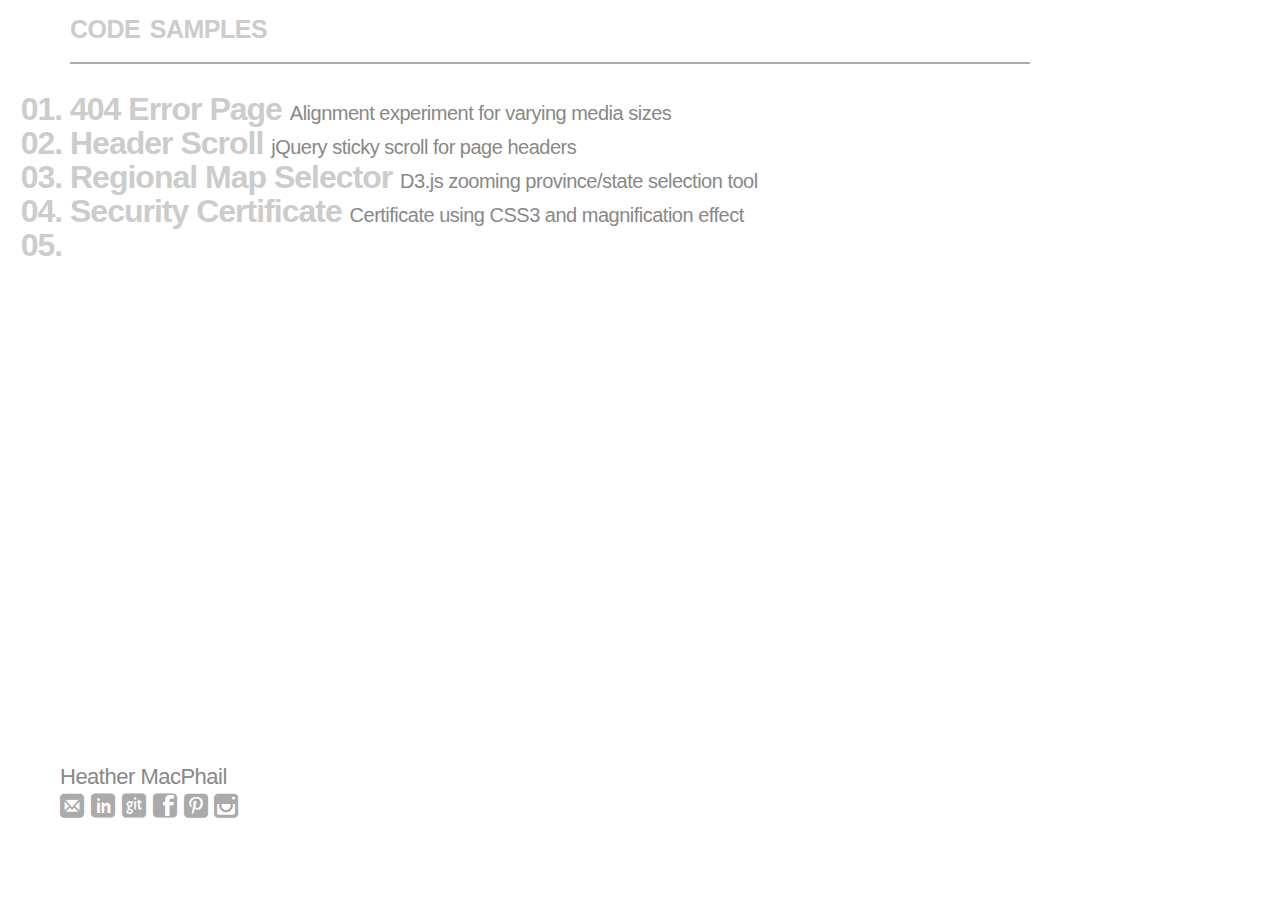
<file: index.html>
<html>
<head>
	<meta http-equiv="Content-Type" content="text/html; charset=UTF-8" />
	<title>hmacphail | code samples</title>
	<link rel="shortcut icon" href="./favicon.ico" type="image/x-icon" />
	<link rel="stylesheet" type="text/css" href="./content/icons.css" />
	<link rel="stylesheet" type="text/css" href="style.css" />
</head>

<body>

<div id="main">
	<div id="title">code samples</div>
	<ul>
		<li><a href="./error-404/">404 Error Page <span class="sub-text">Alignment experiment for varying media sizes</span></a></li>
		<li><a href="./header-scroll/">Header Scroll <span class="sub-text">jQuery sticky scroll for page headers</span></a></li>
		<li><a href="./regional-map-selector/">Regional Map Selector <span class="sub-text">D3.js zooming province/state selection tool</span></a></li>
		<li><a href="./security-certificate/">Security Certificate <span class="sub-text">Certificate using CSS3 and magnification effect</span></a></li>
		<!--<li><a href="./uvic-engr-teams/">UVic Engr Teams <span class="sub-text">UVic Engineering Site for multiple teams ease of access</span></a></li>-->
		<li></li>

	</ul>
</div>

<div id="share">
	<div class="sub-text">Heather MacPhail</div>
	<div>
		<a href="mailto:hmacphail@gmail.com"><span class="icomoon i-mail"></span></a>
		<a href="https://ca.linkedin.com/pub/heather-macphail/47/a91/245"><span class="icomoon i-linkedin"></span></a>
		<a href="https://github.com/hmacphail"><span class="icomoon i-github-5"></span></a>
		<a href="https://www.facebook.com/hlmacphail"><span class="icomoon i-facebook-2"></span></a>
		<a href="https://www.pinterest.com/hmacphail/"><span class="icomoon i-pinterest-2"></span></a>
		<a href="https://www.instagram.com/hmacphail/"><span class="icomoon i-instagram"></span></a>
	</div>
</div>

</body>
</html>
</file>
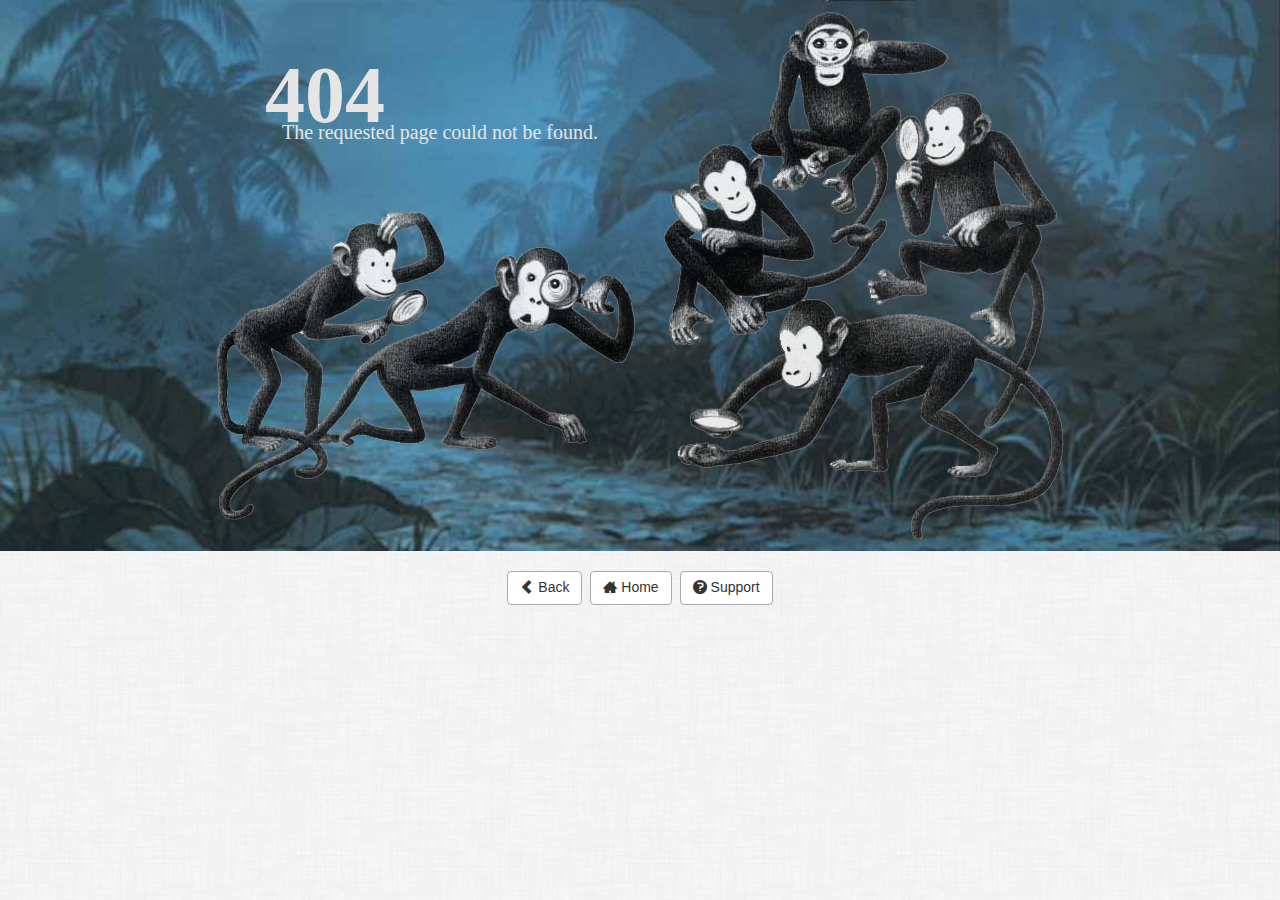
<file: error-404/index.html>
﻿<html>
<head>
    <title>hmacphail | Page not found</title>
    <link rel="shortcut icon" href="../favicon.ico" type="image/x-icon" />
    <link rel="stylesheet" type="text/css" href="404.css">
    <link rel="stylesheet" type="text/css" href="../content/icons.css">
</head>

<body>
<div>
    <div id="mainDiv">
        <div>
            <div id="errorHeading">404</div>
            <div id="errorMessage">The requested page could not be found.</div>
        </div>
        <img src="./img/monkeys.png">
    </div>
    <div id="footerDiv">
        <button type="button" class="btn"><span class="icomoon i-arrow-left"></span><span> Back</span></button>&nbsp;
        <button type="button" class="btn"><span class="icomoon i-home-3"></span><span> Home</span></button>&nbsp;
        <button class="btn"><span class="icomoon i-question-4"></span><span> Support</span></button>
    </div>
</div>
</body>
</html>
</file>
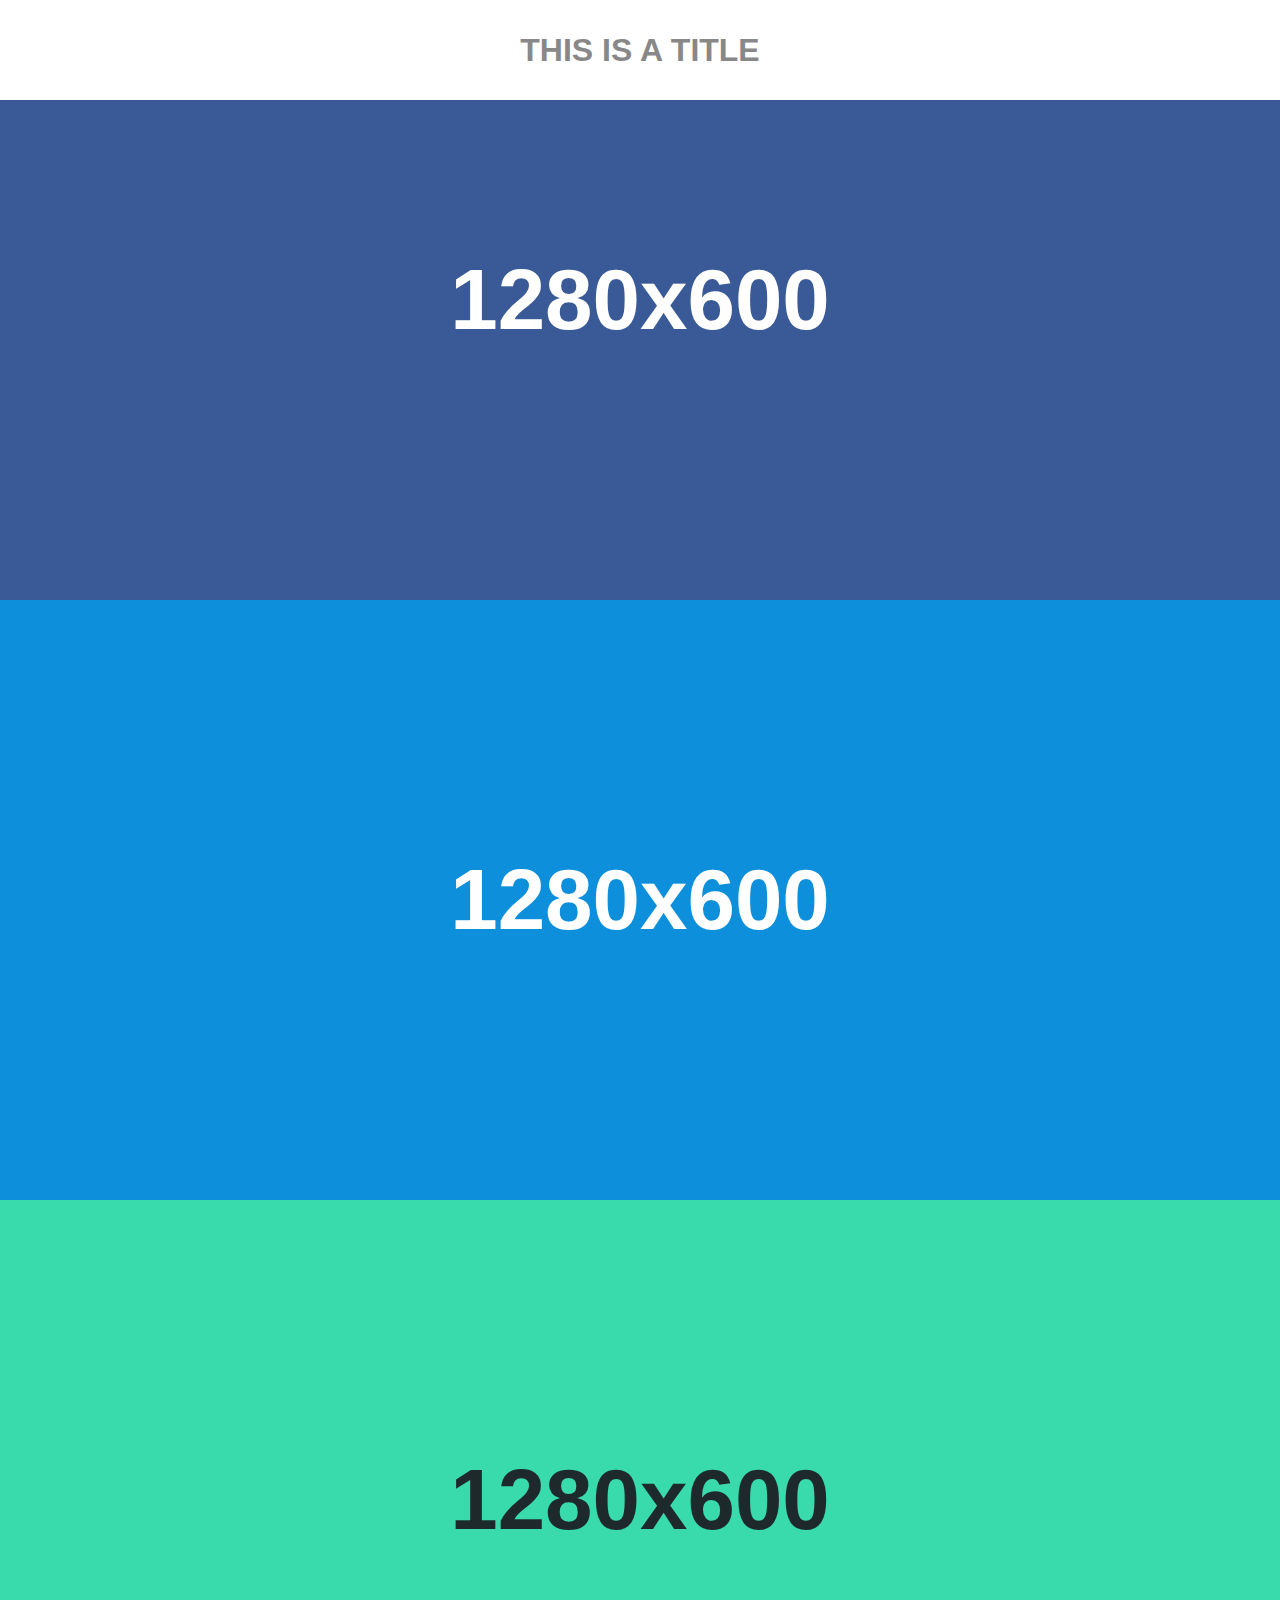
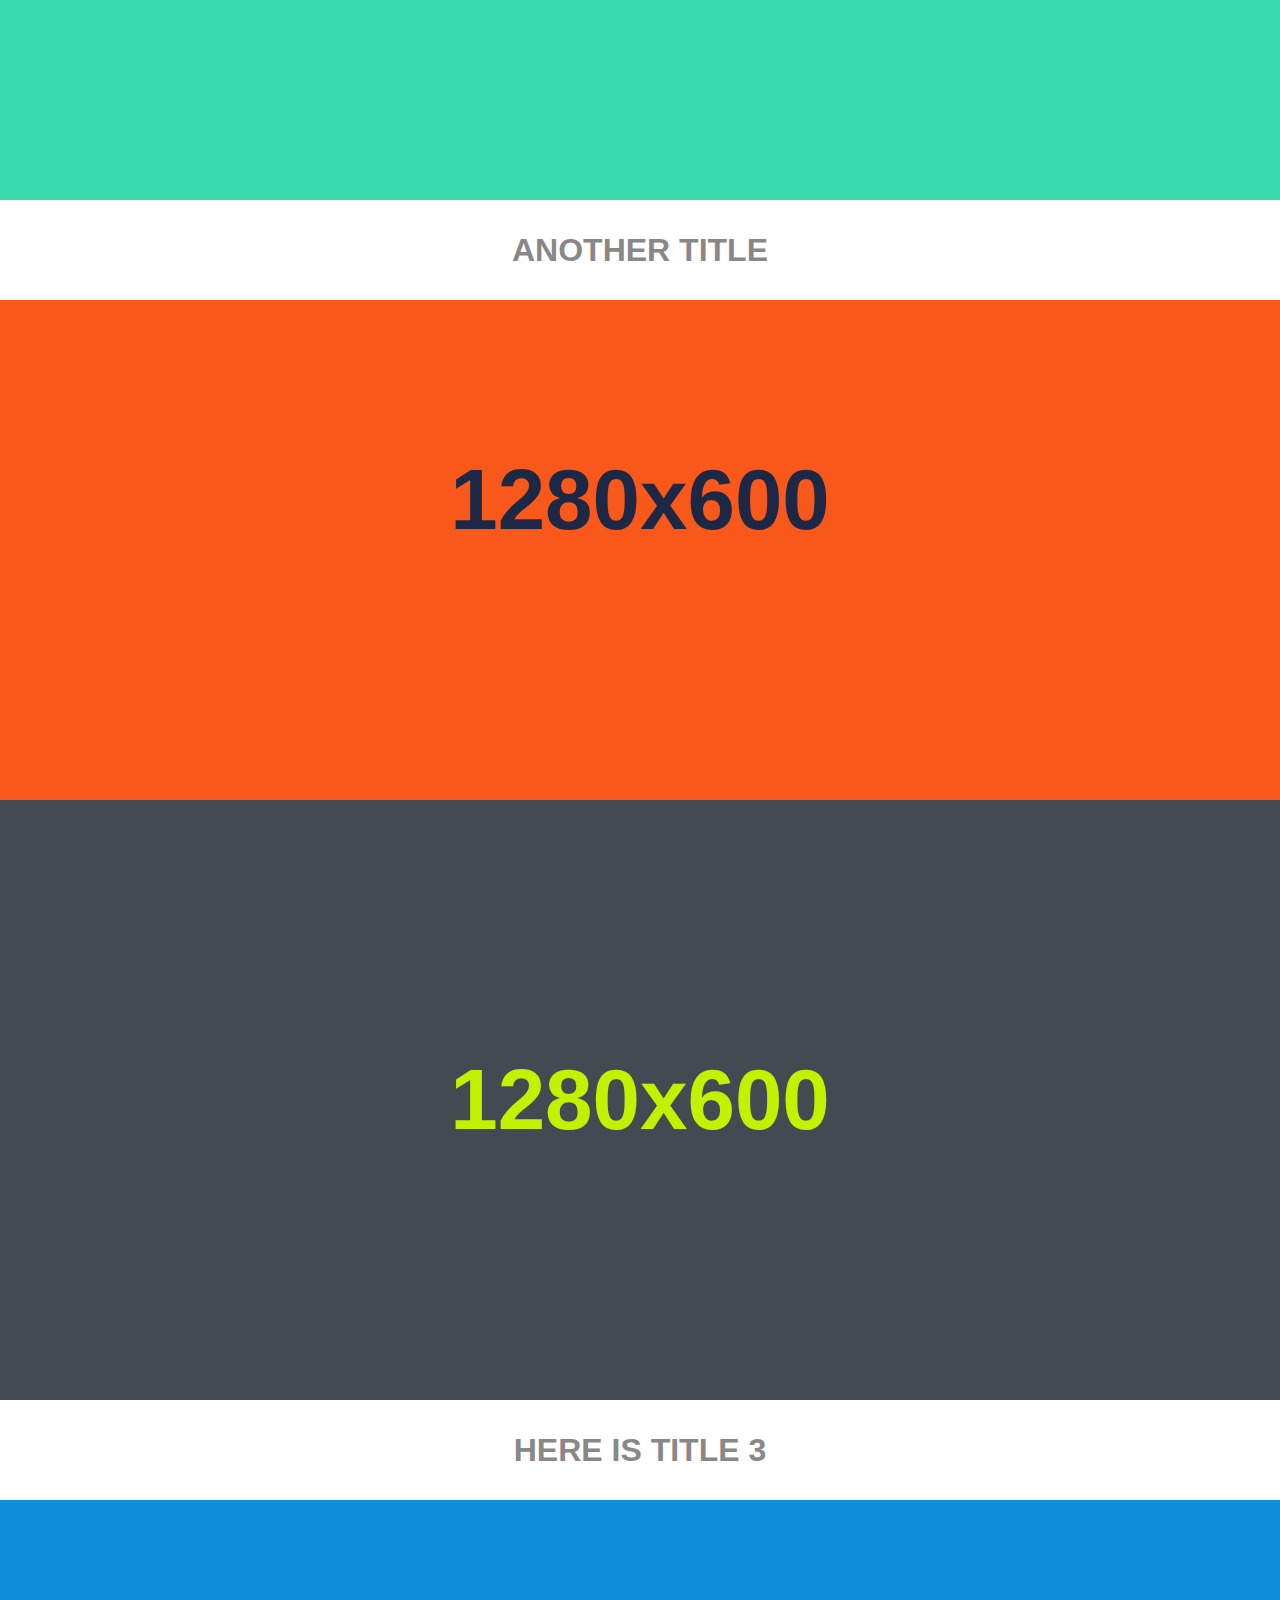
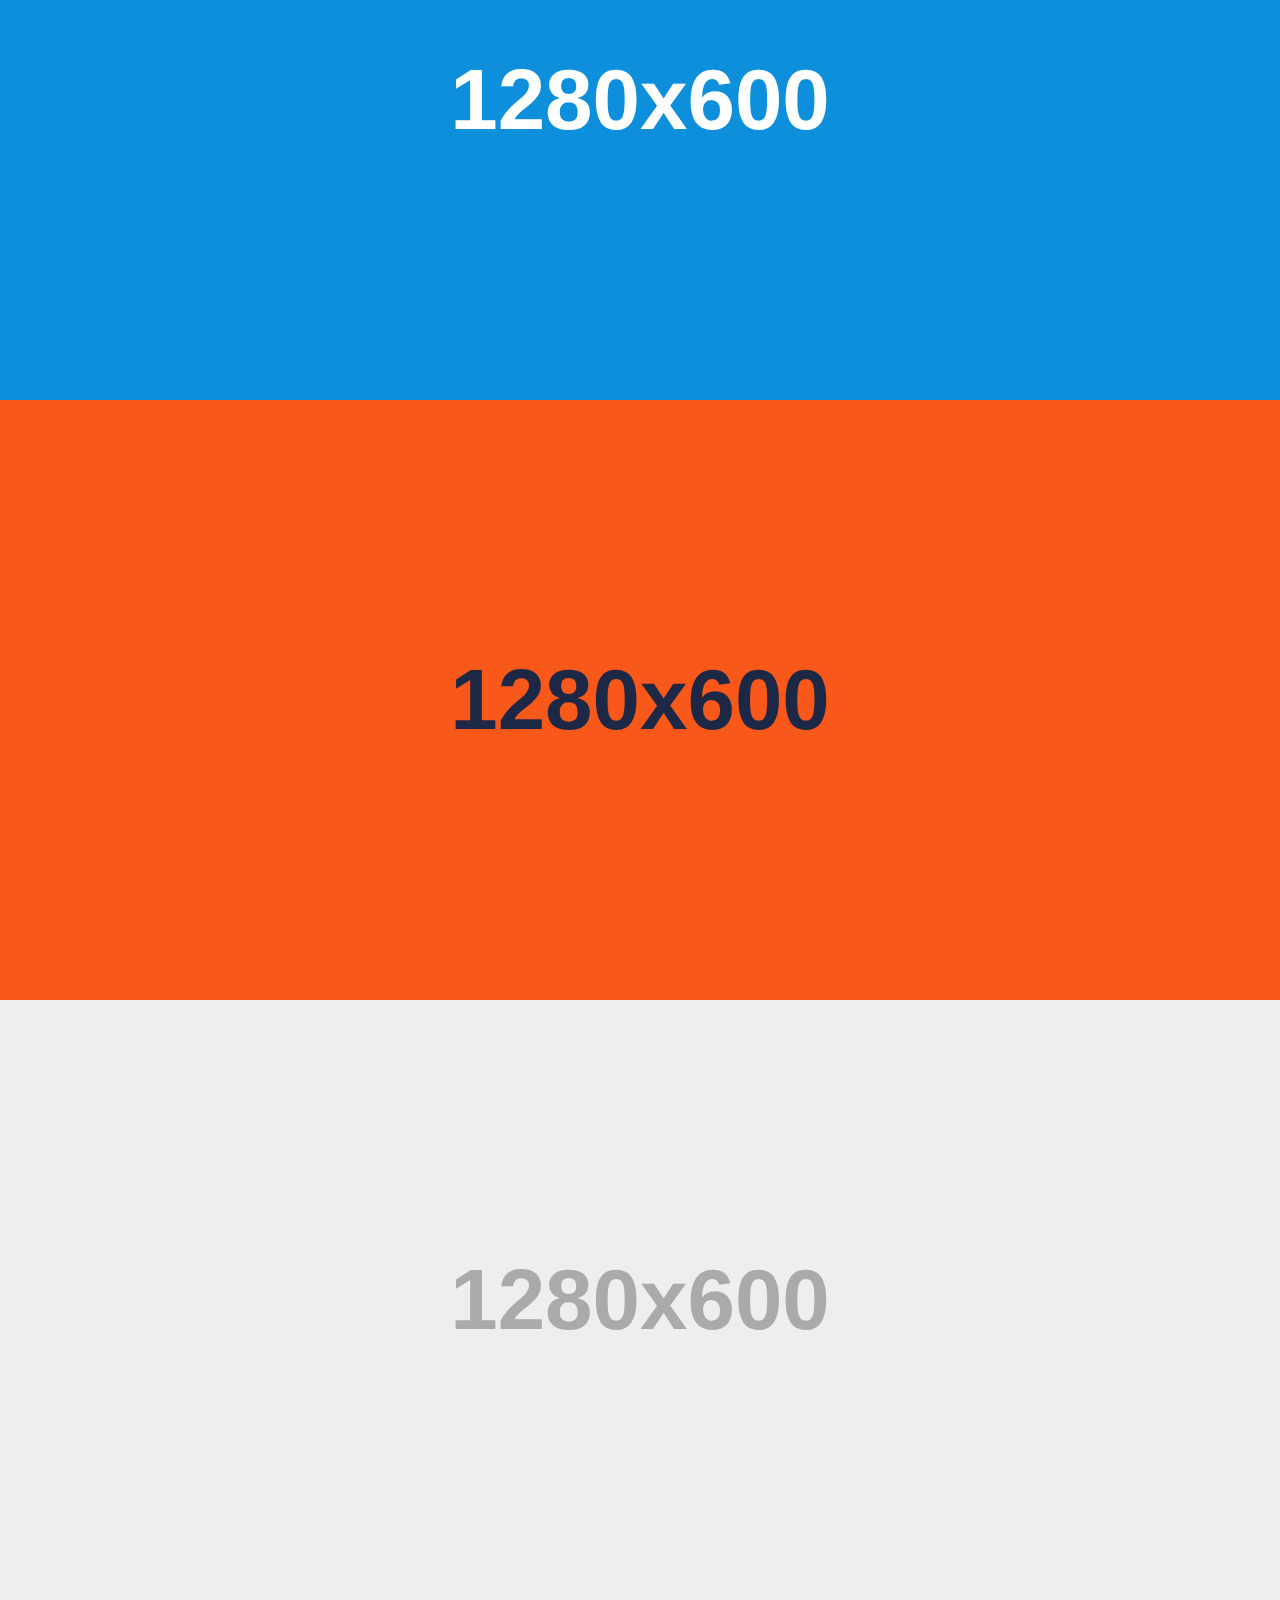
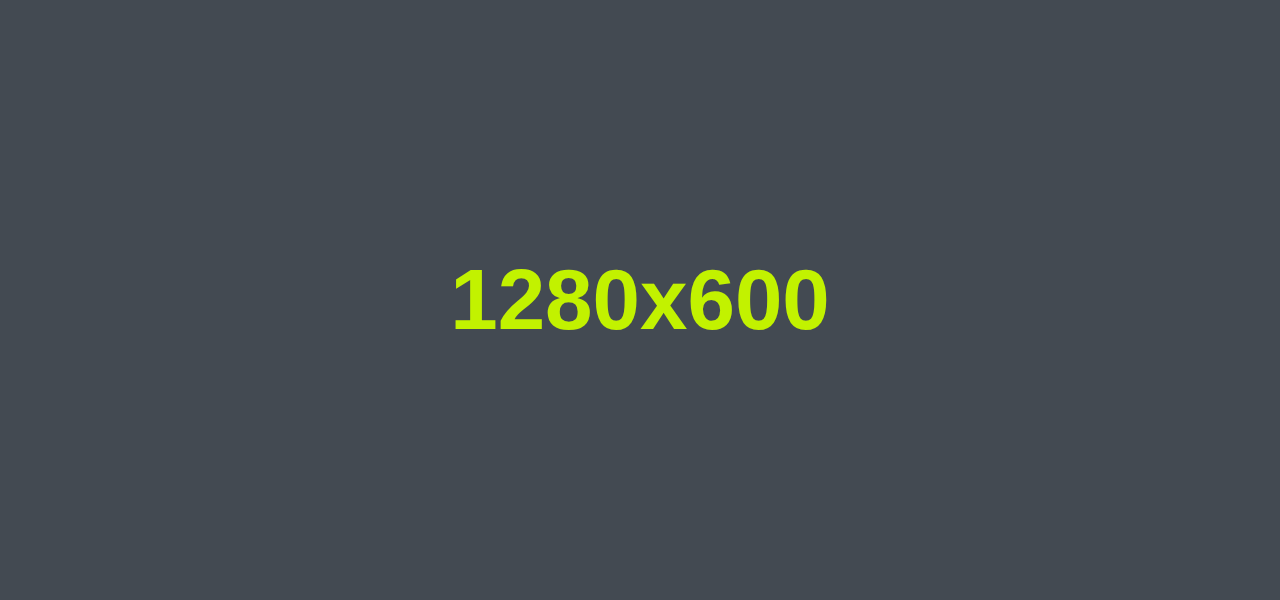
<file: header-scroll/index.html>
<!doctype html>
<html class="no-js" lang="">
    <head>
        <meta charset="utf-8">
        <meta http-equiv="x-ua-compatible" content="ie=edge">
        <title>hmacphail | Sticky Scroll</title>
        <meta name="description" content="">
        <meta name="viewport" content="width=device-width, initial-scale=1">
        <link rel="shortcut icon" href="../favicon.ico" type="image/x-icon" />
        <link rel="stylesheet" href="css/normalize.css">
        <link rel="stylesheet" href="css/main.css">
        <script src="js/vendor/modernizr-2.8.3.min.js"></script>
        <script src="js/vendor/holder.min.js"></script>
    </head>
    <body>
        <!--[if lt IE 8]>
            <p class="browserupgrade">You are using an <strong>outdated</strong> browser. Please <a href="http://browsehappy.com/">upgrade your browser</a> to improve your experience.</p>
        <![endif]-->


        <script src="https://ajax.googleapis.com/ajax/libs/jquery/1.11.3/jquery.min.js"></script>
        <script>window.jQuery || document.write('<script src="js/vendor/jquery-1.11.3.min.js"><\/script>')</script>
        <script src="js/main.js"></script>

        <div class="wrapper">
            <div class="title">
                <h2>This is a title</h2>
            </div>
            <div class="tile">
                <img data-src="holder.js/100px600?theme=social">
            </div>
            <div class="tile">
                <img data-src="holder.js/100px600?theme=sky">
            </div>
            <div class="tile">
                <img data-src="holder.js/100px600?theme=vine">
            </div>
            <div class="title">
                <h2>Another title</h2>
            </div>
            <div class="tile">
                <img data-src="holder.js/100px600?theme=lava">
            </div>
            <div class="tile">
                <img data-src="holder.js/100px600?theme=industrial">
            </div>
            <div class="title">
                <h2>Here is title 3</h2>
            </div>
            <div class="tile">
                <img data-src="holder.js/100px600?theme=sky">
            </div>
            <div class="tile">
                <img data-src="holder.js/100px600?theme=lava">
            </div>
            <div class="tile">
                <img data-src="holder.js/100px600?theme=gray">
            </div>
            <div class="tile">
                <img data-src="holder.js/100px600?theme=industrial">
            </div>
        </div>

    </body>
</html>
</file>
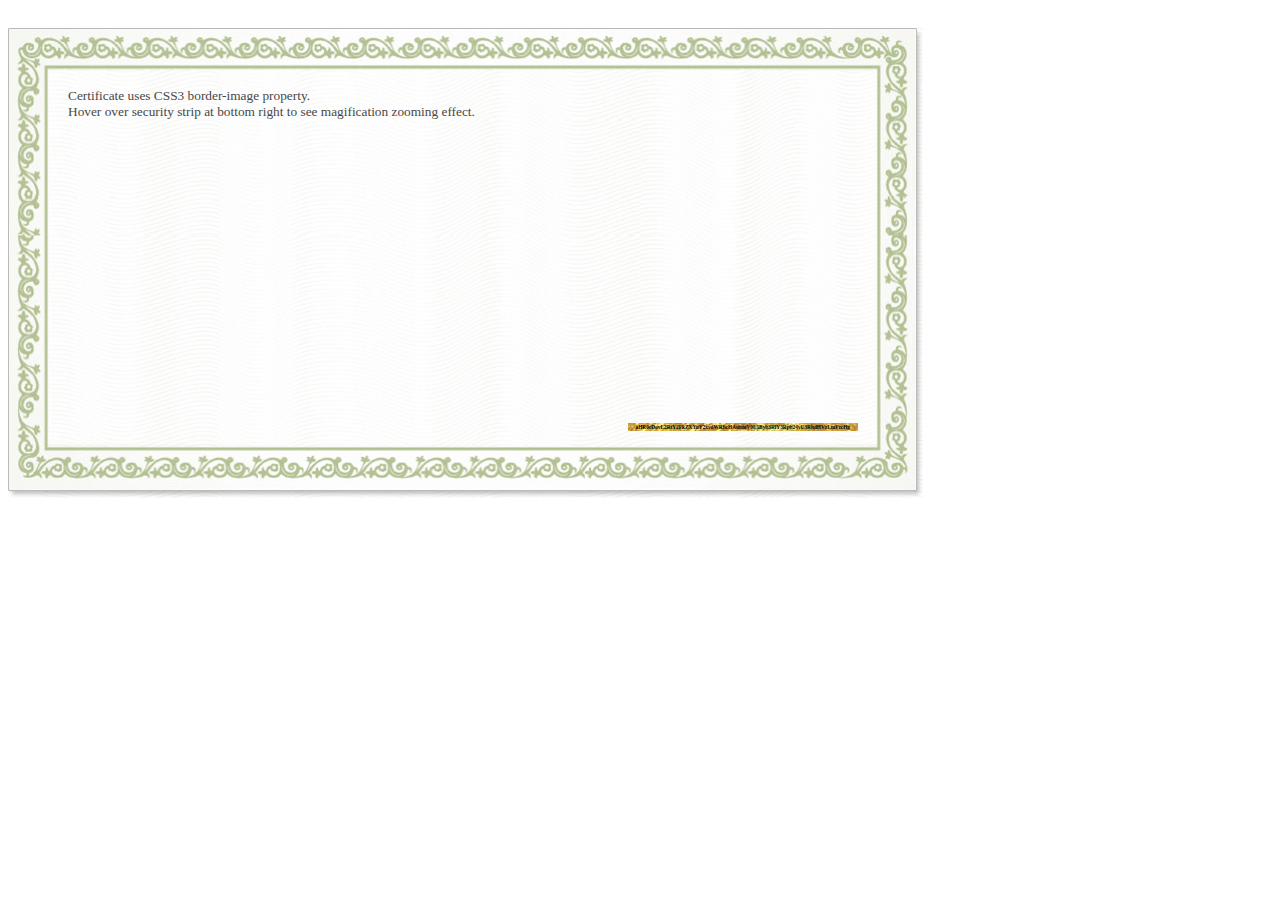
<file: security-certificate/index.html>
<html>
<head>
    <title>hmacphail | Security Certificate</title>
    <link rel="shortcut icon" href="../favicon.ico" type="image/x-icon" />
    <link rel="stylesheet" type="text/css" href="security.css">
    <script type="text/javascript" src="http://code.jquery.com/jquery-2.1.3.js"></script>
    <script type="text/javascript" src="security.js"></script>
</head>

<body>
<div id="certificate">
	<div id="info">
		Certificate uses CSS3 border-image property.
		<br/> <!-- Add embedded code window to show all border-image variations -->
		Hover over security strip at bottom right to see magification zooming effect.
		<!-- Line up second line at bottom with arrow? -->
	</div>

	<div class="cert-signature">
		<div class="magnify">
			<div class="mag-glass">
				<div class="signature sig-large">aHR0cDovL2RtY2FkZXYuY2xvdWRhcHAubmV0L1Byb3RlY3Rpb24vU3RhdHVzLmFzcHg</div>
			</div>
			<div class="signature sig-small">aHR0cDovL2RtY2FkZXYuY2xvdWRhcHAubmV0L1Byb3RlY3Rpb24vU3RhdHVzLmFzcHg</div>    
		</div>
	</div>
</div>

</body>
</html>
</file>
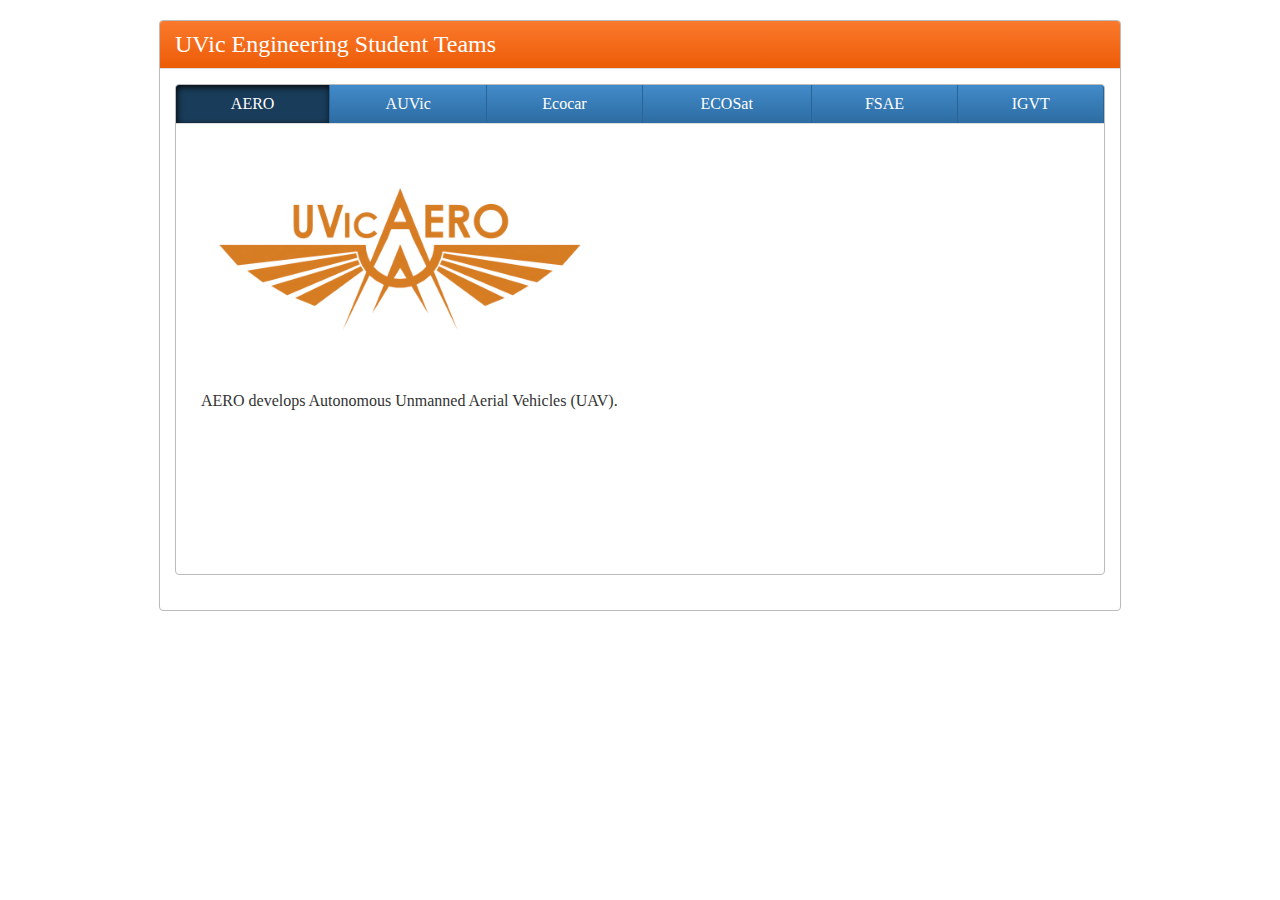
<file: uvic-engr-teams/index.html>
<html>
<head>
	<title>hmacphail | UVic Engineering Student Teams</title>
	<link rel="shortcut icon" href="../favicon.ico" type="image/x-icon" />
	<link rel="stylesheet" type="text/css" href="style.css">
	<script src="main.js"></script>
</head>

<body onload="onLoad();">
<div id="panel-main" class="panel">
	<div id="panel-main-header" class="panel-header">UVic Engineering Student Teams</div>
	<div id="panel-main-content" class="panel-content">
		<div id="panel-navigation" class="panel">
			<div id="panel-navigation-header" class="panel-header"></div>
			<div id="panel-navigation-content" class="panel-content"></div>
		</div>
	</div>
</div>
</body>
</html>
</file>
<file: content/icons.css>
﻿@font-face {
  font-family: 'icomoonregular';
  src: url('icomoon.woff') format('woff');
}
.icomoon,
.icon12,
.icon16,
.icon20,
.icon24,
.icon32,
.icon64 {
  position: relative;
  top: 1px;
  display: inline-block;
  font-family: 'icomoonregular';
  -webkit-font-smoothing: antialiased;
  font-style: normal;
  font-weight: normal;
  line-height: 1;
}
.i-home:before {
  content: "\e000";
}
.i-home-2:before {
  content: "\e001";
}
.i-home-3:before {
  content: "\e002";
}
.i-home-4:before {
  content: "\e003";
}
.i-home-5:before {
  content: "\e004";
}
.i-home-6:before {
  content: "\e005";
}
.i-home-7:before {
  content: "\e006";
}
.i-home-8:before {
  content: "\e007";
}
.i-home-9:before {
  content: "\e008";
}
.i-home-10:before {
  content: "\e009";
}
.i-home-11:before {
  content: "\e00a";
}
.i-office:before {
  content: "\e00b";
}
.i-newspaper:before {
  content: "\e00c";
}
.i-pencil:before {
  content: "\e00d";
}
.i-pencil-2:before {
  content: "\e00e";
}
.i-pencil-3:before {
  content: "\e00f";
}
.i-pencil-4:before {
  content: "\e010";
}
.i-pencil-5:before {
  content: "\e011";
}
.i-pencil-6:before {
  content: "\e012";
}
.i-quill:before {
  content: "\e013";
}
.i-quill-2:before {
  content: "\e014";
}
.i-quill-3:before {
  content: "\e015";
}
.i-pen:before {
  content: "\e016";
}
.i-pen-2:before {
  content: "\e017";
}
.i-pen-3:before {
  content: "\e018";
}
.i-pen-4:before {
  content: "\e019";
}
.i-pen-5:before {
  content: "\e01a";
}
.i-marker:before {
  content: "\e01b";
}
.i-home-12:before {
  content: "\e01c";
}
.i-marker-2:before {
  content: "\e01d";
}
.i-blog:before {
  content: "\e01e";
}
.i-blog-2:before {
  content: "\e01f";
}
.i-brush:before {
  content: "\e020";
}
.i-palette:before {
  content: "\e021";
}
.i-palette-2:before {
  content: "\e022";
}
.i-eyedropper:before {
  content: "\e023";
}
.i-eyedropper-2:before {
  content: "\e024";
}
.i-droplet:before {
  content: "\e025";
}
.i-droplet-2:before {
  content: "\e026";
}
.i-droplet-3:before {
  content: "\e027";
}
.i-droplet-4:before {
  content: "\e028";
}
.i-paint-format:before {
  content: "\e029";
}
.i-paint-format-2:before {
  content: "\e02a";
}
.i-image:before {
  content: "\e02b";
}
.i-image-2:before {
  content: "\e02c";
}
.i-image-3:before {
  content: "\e02d";
}
.i-images:before {
  content: "\e02e";
}
.i-image-4:before {
  content: "\e02f";
}
.i-image-5:before {
  content: "\e030";
}
.i-image-6:before {
  content: "\e031";
}
.i-images-2:before {
  content: "\e032";
}
.i-image-7:before {
  content: "\e033";
}
.i-camera:before {
  content: "\e034";
}
.i-camera-2:before {
  content: "\e035";
}
.i-camera-3:before {
  content: "\e036";
}
.i-camera-4:before {
  content: "\e037";
}
.i-music:before {
  content: "\e038";
}
.i-music-2:before {
  content: "\e039";
}
.i-music-3:before {
  content: "\e03a";
}
.i-music-4:before {
  content: "\e03b";
}
.i-music-5:before {
  content: "\e03c";
}
.i-music-6:before {
  content: "\e03d";
}
.i-piano:before {
  content: "\e03e";
}
.i-guitar:before {
  content: "\e03f";
}
.i-headphones:before {
  content: "\e040";
}
.i-headphones-2:before {
  content: "\e041";
}
.i-play:before {
  content: "\e042";
}
.i-play-2:before {
  content: "\e043";
}
.i-movie:before {
  content: "\e044";
}
.i-movie-2:before {
  content: "\e045";
}
.i-movie-3:before {
  content: "\e046";
}
.i-film:before {
  content: "\e047";
}
.i-film-2:before {
  content: "\e048";
}
.i-film-3:before {
  content: "\e049";
}
.i-film-4:before {
  content: "\e04a";
}
.i-camera-5:before {
  content: "\e04b";
}
.i-camera-6:before {
  content: "\e04c";
}
.i-camera-7:before {
  content: "\e04d";
}
.i-camera-8:before {
  content: "\e04e";
}
.i-camera-9:before {
  content: "\e04f";
}
.i-dice:before {
  content: "\e050";
}
.i-gamepad:before {
  content: "\e051";
}
.i-gamepad-2:before {
  content: "\e052";
}
.i-gamepad-3:before {
  content: "\e053";
}
.i-pacman:before {
  content: "\e054";
}
.i-spades:before {
  content: "\e055";
}
.i-clubs:before {
  content: "\e056";
}
.i-diamonds:before {
  content: "\e057";
}
.i-king:before {
  content: "\e058";
}
.i-queen:before {
  content: "\e059";
}
.i-rock:before {
  content: "\e05a";
}
.i-bishop:before {
  content: "\e05b";
}
.i-knight:before {
  content: "\e05c";
}
.i-pawn:before {
  content: "\e05d";
}
.i-chess:before {
  content: "\e05e";
}
.i-bullhorn:before {
  content: "\e05f";
}
.i-megaphone:before {
  content: "\e060";
}
.i-new:before {
  content: "\e061";
}
.i-connection:before {
  content: "\e062";
}
.i-connection-2:before {
  content: "\e063";
}
.i-podcast:before {
  content: "\e064";
}
.i-radio:before {
  content: "\e065";
}
.i-feed:before {
  content: "\e066";
}
.i-connection-3:before {
  content: "\e067";
}
.i-radio-2:before {
  content: "\e068";
}
.i-podcast-2:before {
  content: "\e069";
}
.i-podcast-3:before {
  content: "\e06a";
}
.i-mic:before {
  content: "\e06b";
}
.i-mic-2:before {
  content: "\e06c";
}
.i-mic-3:before {
  content: "\e06d";
}
.i-mic-4:before {
  content: "\e06e";
}
.i-mic-5:before {
  content: "\e06f";
}
.i-book:before {
  content: "\e070";
}
.i-book-2:before {
  content: "\e071";
}
.i-books:before {
  content: "\e072";
}
.i-reading:before {
  content: "\e073";
}
.i-library:before {
  content: "\e074";
}
.i-library-2:before {
  content: "\e075";
}
.i-graduation:before {
  content: "\e076";
}
.i-file:before {
  content: "\e077";
}
.i-profile:before {
  content: "\e078";
}
.i-file-2:before {
  content: "\e079";
}
.i-file-3:before {
  content: "\e07a";
}
.i-file-4:before {
  content: "\e07b";
}
.i-file-5:before {
  content: "\e07c";
}
.i-file-6:before {
  content: "\e07d";
}
.i-files:before {
  content: "\e07e";
}
.i-file-plus:before {
  content: "\e07f";
}
.i-file-minus:before {
  content: "\e080";
}
.i-file-download:before {
  content: "\e081";
}
.i-file-upload:before {
  content: "\e082";
}
.i-file-check:before {
  content: "\e083";
}
.i-file-remove:before {
  content: "\e084";
}
.i-file-7:before {
  content: "\e085";
}
.i-file-8:before {
  content: "\e086";
}
.i-file-plus-2:before {
  content: "\e087";
}
.i-file-minus-2:before {
  content: "\e088";
}
.i-file-download-2:before {
  content: "\e089";
}
.i-file-upload-2:before {
  content: "\e08a";
}
.i-file-check-2:before {
  content: "\e08b";
}
.i-file-remove-2:before {
  content: "\e08c";
}
.i-file-9:before {
  content: "\e08d";
}
.i-copy:before {
  content: "\e08e";
}
.i-copy-2:before {
  content: "\e08f";
}
.i-copy-3:before {
  content: "\e090";
}
.i-copy-4:before {
  content: "\e091";
}
.i-paste:before {
  content: "\e092";
}
.i-paste-2:before {
  content: "\e093";
}
.i-paste-3:before {
  content: "\e094";
}
.i-stack:before {
  content: "\e095";
}
.i-stack-2:before {
  content: "\e096";
}
.i-stack-3:before {
  content: "\e097";
}
.i-folder:before {
  content: "\e098";
}
.i-folder-download:before {
  content: "\e099";
}
.i-folder-upload:before {
  content: "\e09a";
}
.i-folder-plus:before {
  content: "\e09b";
}
.i-folder-plus-2:before {
  content: "\e09c";
}
.i-folder-minus:before {
  content: "\e09d";
}
.i-folder-minus-2:before {
  content: "\e09e";
}
.i-folder8:before {
  content: "\e09f";
}
.i-folder-remove:before {
  content: "\e0a0";
}
.i-folder-2:before {
  content: "\e0a1";
}
.i-folder-open:before {
  content: "\e0a2";
}
.i-folder-3:before {
  content: "\e0a3";
}
.i-folder-4:before {
  content: "\e0a4";
}
.i-folder-plus-3:before {
  content: "\e0a5";
}
.i-folder-minus-3:before {
  content: "\e0a6";
}
.i-folder-plus-4:before {
  content: "\e0a7";
}
.i-folder-remove-2:before {
  content: "\e0a8";
}
.i-folder-download-2:before {
  content: "\e0a9";
}
.i-folder-upload-2:before {
  content: "\e0aa";
}
.i-folder-download-3:before {
  content: "\e0ab";
}
.i-folder-upload-3:before {
  content: "\e0ac";
}
.i-folder-5:before {
  content: "\e0ad";
}
.i-folder-open-2:before {
  content: "\e0ae";
}
.i-folder-6:before {
  content: "\e0af";
}
.i-folder-open-3:before {
  content: "\e0b0";
}
.i-certificate:before {
  content: "\e0b1";
}
.i-cc:before {
  content: "\e0b2";
}
.i-tag:before {
  content: "\e0b3";
}
.i-tag-2:before {
  content: "\e0b4";
}
.i-tag-3:before {
  content: "\e0b5";
}
.i-tag-4:before {
  content: "\e0b6";
}
.i-tag-5:before {
  content: "\e0b7";
}
.i-tag-6:before {
  content: "\e0b8";
}
.i-tag-7:before {
  content: "\e0b9";
}
.i-tags:before {
  content: "\e0ba";
}
.i-tags-2:before {
  content: "\e0bb";
}
.i-tag-8:before {
  content: "\e0bc";
}
.i-barcode:before {
  content: "\e0bd";
}
.i-barcode-2:before {
  content: "\e0be";
}
.i-qrcode:before {
  content: "\e0bf";
}
.i-ticket:before {
  content: "\e0c0";
}
.i-cart:before {
  content: "\e0c1";
}
.i-cart-2:before {
  content: "\e0c2";
}
.i-cart-3:before {
  content: "\e0c3";
}
.i-cart-4:before {
  content: "\e0c4";
}
.i-cart-5:before {
  content: "\e0c5";
}
.i-cart-6:before {
  content: "\e0c6";
}
.i-cart-7:before {
  content: "\e0c7";
}
.i-cart-plus:before {
  content: "\e0c8";
}
.i-cart-minus:before {
  content: "\e0c9";
}
.i-cart-add:before {
  content: "\e0ca";
}
.i-cart-remove:before {
  content: "\e0cb";
}
.i-cart-checkout:before {
  content: "\e0cc";
}
.i-cart-remove-2:before {
  content: "\e0cd";
}
.i-basket:before {
  content: "\e0ce";
}
.i-basket-2:before {
  content: "\e0cf";
}
.i-bag:before {
  content: "\e0d0";
}
.i-bag-2:before {
  content: "\e0d1";
}
.i-bag-3:before {
  content: "\e0d2";
}
.i-coin:before {
  content: "\e0d3";
}
.i-coins:before {
  content: "\e0d4";
}
.i-credit:before {
  content: "\e0d5";
}
.i-credit-2:before {
  content: "\e0d6";
}
.i-calculate:before {
  content: "\e0d7";
}
.i-calculate-2:before {
  content: "\e0d8";
}
.i-support:before {
  content: "\e0d9";
}
.i-phone:before {
  content: "\e0da";
}
.i-phone-2:before {
  content: "\e0db";
}
.i-phone-3:before {
  content: "\e0dc";
}
.i-phone-4:before {
  content: "\e0dd";
}
.i-contact-add:before {
  content: "\e0de";
}
.i-contact-remove:before {
  content: "\e0df";
}
.i-contact-add-2:before {
  content: "\e0e0";
}
.i-contact-remove-2:before {
  content: "\e0e1";
}
.i-call-incoming:before {
  content: "\e0e2";
}
.i-call-outgoing:before {
  content: "\e0e3";
}
.i-phone-5:before {
  content: "\e0e4";
}
.i-phone-6:before {
  content: "\e0e5";
}
.i-phone-hang-up:before {
  content: "\e0e6";
}
.i-phone-hang-up-2:before {
  content: "\e0e7";
}
.i-address-book:before {
  content: "\e0e8";
}
.i-address-book-2:before {
  content: "\e0e9";
}
.i-notebook:before {
  content: "\e0ea";
}
.i-envelop:before {
  content: "\e0eb";
}
.i-envelop-2:before {
  content: "\e0ec";
}
.i-mail-send:before {
  content: "\e0ed";
}
.i-envelop-opened:before {
  content: "\e0ee";
}
.i-envelop-3:before {
  content: "\e0ef";
}
.i-pushpin:before {
  content: "\e0f0";
}
.i-location:before {
  content: "\e0f1";
}
.i-location-2:before {
  content: "\e0f2";
}
.i-location-3:before {
  content: "\e0f3";
}
.i-location-4:before {
  content: "\e0f4";
}
.i-location-5:before {
  content: "\e0f5";
}
.i-location-6:before {
  content: "\e0f6";
}
.i-location-7:before {
  content: "\e0f7";
}
.i-compass:before {
  content: "\e0f8";
}
.i-compass-2:before {
  content: "\e0f9";
}
.i-map:before {
  content: "\e0fa";
}
.i-map-2:before {
  content: "\e0fb";
}
.i-map-3:before {
  content: "\e0fc";
}
.i-map-4:before {
  content: "\e0fd";
}
.i-direction:before {
  content: "\e0fe";
}
.i-history:before {
  content: "\e0ff";
}
.i-history-2:before {
  content: "\e100";
}
.i-clock:before {
  content: "\e101";
}
.i-clock-2:before {
  content: "\e102";
}
.i-clock-3:before {
  content: "\e103";
}
.i-clock-4:before {
  content: "\e104";
}
.i-watch:before {
  content: "\e105";
}
.i-clock-5:before {
  content: "\e106";
}
.i-clock-6:before {
  content: "\e107";
}
.i-clock-7:before {
  content: "\e108";
}
.i-alarm:before {
  content: "\e109";
}
.i-alarm-2:before {
  content: "\e10a";
}
.i-bell:before {
  content: "\e10b";
}
.i-bell-2:before {
  content: "\e10c";
}
.i-alarm-plus:before {
  content: "\e10d";
}
.i-alarm-minus:before {
  content: "\e10e";
}
.i-alarm-check:before {
  content: "\e10f";
}
.i-alarm-cancel:before {
  content: "\e110";
}
.i-stopwatch:before {
  content: "\e111";
}
.i-calendar:before {
  content: "\e112";
}
.i-calendar-2:before {
  content: "\e113";
}
.i-calendar-3:before {
  content: "\e114";
}
.i-calendar-4:before {
  content: "\e115";
}
.i-calendar-5:before {
  content: "\e116";
}
.i-print:before {
  content: "\e117";
}
.i-print-2:before {
  content: "\e118";
}
.i-print-3:before {
  content: "\e119";
}
.i-mouse:before {
  content: "\e11a";
}
.i-mouse-2:before {
  content: "\e11b";
}
.i-mouse-3:before {
  content: "\e11c";
}
.i-mouse-4:before {
  content: "\e11d";
}
.i-keyboard:before {
  content: "\e11e";
}
.i-keyboard-2:before {
  content: "\e11f";
}
.i-screen:before {
  content: "\e120";
}
.i-screen-2:before {
  content: "\e121";
}
.i-screen-3:before {
  content: "\e122";
}
.i-screen-4:before {
  content: "\e123";
}
.i-laptop:before {
  content: "\e124";
}
.i-mobile:before {
  content: "\e125";
}
.i-mobile-2:before {
  content: "\e126";
}
.i-tablet:before {
  content: "\e127";
}
.i-mobile-3:before {
  content: "\e128";
}
.i-tv:before {
  content: "\e129";
}
.i-cabinet:before {
  content: "\e12a";
}
.i-archive:before {
  content: "\e12b";
}
.i-drawer:before {
  content: "\e12c";
}
.i-drawer-2:before {
  content: "\e12d";
}
.i-drawer-3:before {
  content: "\e12e";
}
.i-box:before {
  content: "\e12f";
}
.i-box-add:before {
  content: "\e130";
}
.i-box-remove:before {
  content: "\e131";
}
.i-download:before {
  content: "\e132";
}
.i-upload:before {
  content: "\e133";
}
.i-disk:before {
  content: "\e134";
}
.i-cd:before {
  content: "\e135";
}
.i-storage:before {
  content: "\e136";
}
.i-storage-2:before {
  content: "\e137";
}
.i-database:before {
  content: "\e138";
}
.i-database-2:before {
  content: "\e139";
}
.i-database-3:before {
  content: "\e13a";
}
.i-undo:before {
  content: "\e13b";
}
.i-redo:before {
  content: "\e13c";
}
.i-rotate:before {
  content: "\e13d";
}
.i-rotate-2:before {
  content: "\e13e";
}
.i-flip:before {
  content: "\e13f";
}
.i-flip-2:before {
  content: "\e140";
}
.i-unite:before {
  content: "\e141";
}
.i-subtract:before {
  content: "\e142";
}
.i-interset:before {
  content: "\e143";
}
.i-exclude:before {
  content: "\e144";
}
.i-align-left:before {
  content: "\e145";
}
.i-align-center-horizontal:before {
  content: "\e146";
}
.i-align-right:before {
  content: "\e147";
}
.i-align-top:before {
  content: "\e148";
}
.i-align-center-vertical:before {
  content: "\e149";
}
.i-align-bottom:before {
  content: "\e14a";
}
.i-undo-2:before {
  content: "\e14b";
}
.i-redo-2:before {
  content: "\e14c";
}
.i-forward:before {
  content: "\e14d";
}
.i-reply:before {
  content: "\e14e";
}
.i-reply-2:before {
  content: "\e14f";
}
.i-bubble:before {
  content: "\e150";
}
.i-bubbles:before {
  content: "\e151";
}
.i-bubbles-2:before {
  content: "\e152";
}
.i-bubble-2:before {
  content: "\e153";
}
.i-bubbles-3:before {
  content: "\e154";
}
.i-bubbles-4:before {
  content: "\e155";
}
.i-bubble-notification:before {
  content: "\e156";
}
.i-bubbles-5:before {
  content: "\e157";
}
.i-bubbles-6:before {
  content: "\e158";
}
.i-bubble-3:before {
  content: "\e159";
}
.i-bubble-dots:before {
  content: "\e15a";
}
.i-bubble-4:before {
  content: "\e15b";
}
.i-bubble-5:before {
  content: "\e15c";
}
.i-bubble-dots-2:before {
  content: "\e15d";
}
.i-bubble-6:before {
  content: "\e15e";
}
.i-bubble-7:before {
  content: "\e15f";
}
.i-bubble-8:before {
  content: "\e160";
}
.i-bubbles-7:before {
  content: "\e161";
}
.i-bubble-9:before {
  content: "\e162";
}
.i-bubbles-8:before {
  content: "\e163";
}
.i-bubble-10:before {
  content: "\e164";
}
.i-bubble-dots-3:before {
  content: "\e165";
}
.i-bubble-11:before {
  content: "\e166";
}
.i-bubble-12:before {
  content: "\e167";
}
.i-bubble-dots-4:before {
  content: "\e168";
}
.i-bubble-13:before {
  content: "\e169";
}
.i-bubbles-9:before {
  content: "\e16a";
}
.i-bubbles-10:before {
  content: "\e16b";
}
.i-bubble-blocked:before {
  content: "\e16c";
}
.i-bubble-quote:before {
  content: "\e16d";
}
.i-bubble-user:before {
  content: "\e16e";
}
.i-bubble-check:before {
  content: "\e16f";
}
.i-bubble-video-chat:before {
  content: "\e170";
}
.i-bubble-link:before {
  content: "\e171";
}
.i-bubble-locked:before {
  content: "\e172";
}
.i-bubble-star:before {
  content: "\e173";
}
.i-bubble-heart:before {
  content: "\e174";
}
.i-bubble-paperclip:before {
  content: "\e175";
}
.i-bubble-cancel:before {
  content: "\e176";
}
.i-bubble-plus:before {
  content: "\e177";
}
.i-bubble-minus:before {
  content: "\e178";
}
.i-bubble-notification-2:before {
  content: "\e179";
}
.i-bubble-trash:before {
  content: "\e17a";
}
.i-bubble-left:before {
  content: "\e17b";
}
.i-bubble-right:before {
  content: "\e17c";
}
.i-bubble-up:before {
  content: "\e17d";
}
.i-bubble-down:before {
  content: "\e17e";
}
.i-bubble-first:before {
  content: "\e17f";
}
.i-bubble-last:before {
  content: "\e180";
}
.i-bubble-replu:before {
  content: "\e181";
}
.i-bubble-forward:before {
  content: "\e182";
}
.i-bubble-reply:before {
  content: "\e183";
}
.i-bubble-forward-2:before {
  content: "\e184";
}
.i-user:before {
  content: "\e185";
}
.i-users:before {
  content: "\e186";
}
.i-user-plus:before {
  content: "\e187";
}
.i-user-plus-2:before {
  content: "\e188";
}
.i-user-minus:before {
  content: "\e189";
}
.i-user-minus-2:before {
  content: "\e18a";
}
.i-user-cancel:before {
  content: "\e18b";
}
.i-user-block:before {
  content: "\e18c";
}
.i-users-2:before {
  content: "\e18d";
}
.i-user-2:before {
  content: "\e18e";
}
.i-users-3:before {
  content: "\e18f";
}
.i-user-plus-3:before {
  content: "\e190";
}
.i-user-minus-3:before {
  content: "\e191";
}
.i-user-cancel-2:before {
  content: "\e192";
}
.i-user-block-2:before {
  content: "\e193";
}
.i-user-3:before {
  content: "\e194";
}
.i-user-4:before {
  content: "\e195";
}
.i-user-5:before {
  content: "\e196";
}
.i-user-6:before {
  content: "\e197";
}
.i-users-4:before {
  content: "\e198";
}
.i-user-7:before {
  content: "\e199";
}
.i-user-8:before {
  content: "\e19a";
}
.i-users-5:before {
  content: "\e19b";
}
.i-vcard:before {
  content: "\e19c";
}
.i-tshirt:before {
  content: "\e19d";
}
.i-hanger:before {
  content: "\e19e";
}
.i-quotes-left:before {
  content: "\e19f";
}
.i-quotes-right:before {
  content: "\e1a0";
}
.i-quotes-right-2:before {
  content: "\e1a1";
}
.i-quotes-right-3:before {
  content: "\e1a2";
}
.i-busy:before {
  content: "\e1a3";
}
.i-busy-2:before {
  content: "\e1a4";
}
.i-busy-3:before {
  content: "\e1a5";
}
.i-busy-4:before {
  content: "\e1a6";
}
.i-spinner:before {
  content: "\e1a7";
}
.i-spinner-2:before {
  content: "\e1a8";
}
.i-spinner-3:before {
  content: "\e1a9";
}
.i-spinner-4:before {
  content: "\e1aa";
}
.i-spinner-5:before {
  content: "\e1ab";
}
.i-spinner-6:before {
  content: "\e1ac";
}
.i-spinner-7:before {
  content: "\e1ad";
}
.i-spinner-8:before {
  content: "\e1ae";
}
.i-spinner-9:before {
  content: "\e1af";
}
.i-spinner-10:before {
  content: "\e1b0";
}
.i-spinner-11:before {
  content: "\e1b1";
}
.i-spinner-12:before {
  content: "\e1b2";
}
.i-microscope:before {
  content: "\e1b3";
}
.i-binoculars:before {
  content: "\e1b4";
}
.i-binoculars-2:before {
  content: "\e1b5";
}
.i-search:before {
  content: "\e1b6";
}
.i-search-2:before {
  content: "\e1b7";
}
.i-zoom-in:before {
  content: "\e1b8";
}
.i-zoom-out:before {
  content: "\e1b9";
}
.i-search-3:before {
  content: "\e1ba";
}
.i-search-4:before {
  content: "\e1bb";
}
.i-zoom-in-2:before {
  content: "\e1bc";
}
.i-zoom-out-2:before {
  content: "\e1bd";
}
.i-search-5:before {
  content: "\e1be";
}
.i-expand:before {
  content: "\e1bf";
}
.i-contract:before {
  content: "\e1c0";
}
.i-scale-up:before {
  content: "\e1c1";
}
.i-scale-down:before {
  content: "\e1c2";
}
.i-expand-2:before {
  content: "\e1c3";
}
.i-contract-2:before {
  content: "\e1c4";
}
.i-scale-up-2:before {
  content: "\e1c5";
}
.i-scale-down-2:before {
  content: "\e1c6";
}
.i-fullscreen:before {
  content: "\e1c7";
}
.i-expand-3:before {
  content: "\e1c8";
}
.i-contract-3:before {
  content: "\e1c9";
}
.i-key:before {
  content: "\e1ca";
}
.i-key-2:before {
  content: "\e1cb";
}
.i-key-3:before {
  content: "\e1cc";
}
.i-key-4:before {
  content: "\e1cd";
}
.i-key-5:before {
  content: "\e1ce";
}
.i-keyhole:before {
  content: "\e1cf";
}
.i-lock:before {
  content: "\e1d0";
}
.i-lock-2:before {
  content: "\e1d1";
}
.i-lock-3:before {
  content: "\e1d2";
}
.i-lock-4:before {
  content: "\e1d3";
}
.i-unlocked:before {
  content: "\e1d4";
}
.i-lock-5:before {
  content: "\e1d5";
}
.i-unlocked-2:before {
  content: "\e1d6";
}
.i-wrench:before {
  content: "\e1d7";
}
.i-wrench-2:before {
  content: "\e1d8";
}
.i-wrench-3:before {
  content: "\e1d9";
}
.i-wrench-4:before {
  content: "\e1da";
}
.i-settings:before {
  content: "\e1db";
}
.i-equalizer:before {
  content: "\e1dc";
}
.i-equalizer-2:before {
  content: "\e1dd";
}
.i-equalizer-3:before {
  content: "\e1de";
}
.i-cog:before {
  content: "\e1df";
}
.i-cogs:before {
  content: "\e1e0";
}
.i-cog-2:before {
  content: "\e1e1";
}
.i-cog-3:before {
  content: "\e1e2";
}
.i-cog-4:before {
  content: "\e1e3";
}
.i-cog-5:before {
  content: "\e1e4";
}
.i-cog-6:before {
  content: "\e1e5";
}
.i-cog-7:before {
  content: "\e1e6";
}
.i-factory:before {
  content: "\e1e7";
}
.i-hammer:before {
  content: "\e1e8";
}
.i-tools:before {
  content: "\e1e9";
}
.i-screwdriver:before {
  content: "\e1ea";
}
.i-screwdriver-2:before {
  content: "\e1eb";
}
.i-wand:before {
  content: "\e1ec";
}
.i-wand-2:before {
  content: "\e1ed";
}
.i-health:before {
  content: "\e1ee";
}
.i-aid:before {
  content: "\e1ef";
}
.i-patch:before {
  content: "\e1f0";
}
.i-bug:before {
  content: "\e1f1";
}
.i-bug-2:before {
  content: "\e1f2";
}
.i-inject:before {
  content: "\e1f3";
}
.i-inject-2:before {
  content: "\e1f4";
}
.i-construction:before {
  content: "\e1f5";
}
.i-cone:before {
  content: "\e1f6";
}
.i-pie:before {
  content: "\e1f7";
}
.i-pie-2:before {
  content: "\e1f8";
}
.i-pie-3:before {
  content: "\e1f9";
}
.i-pie-4:before {
  content: "\e1fa";
}
.i-pie-5:before {
  content: "\e1fb";
}
.i-pie-6:before {
  content: "\e1fc";
}
.i-pie-7:before {
  content: "\e1fd";
}
.i-stats:before {
  content: "\e1fe";
}
.i-stats-2:before {
  content: "\e1ff";
}
.i-stats-3:before {
  content: "\e200";
}
.i-bars:before {
  content: "\e201";
}
.i-bars-2:before {
  content: "\e202";
}
.i-bars-3:before {
  content: "\e203";
}
.i-bars-4:before {
  content: "\e204";
}
.i-bars-5:before {
  content: "\e205";
}
.i-bars-6:before {
  content: "\e206";
}
.i-stats-up:before {
  content: "\e207";
}
.i-stats-down:before {
  content: "\e208";
}
.i-stairs-down:before {
  content: "\e209";
}
.i-stairs-down-2:before {
  content: "\e20a";
}
.i-chart:before {
  content: "\e20b";
}
.i-stairs:before {
  content: "\e20c";
}
.i-stairs-2:before {
  content: "\e20d";
}
.i-ladder:before {
  content: "\e20e";
}
.i-cake:before {
  content: "\e20f";
}
.i-gift:before {
  content: "\e210";
}
.i-gift-2:before {
  content: "\e211";
}
.i-balloon:before {
  content: "\e212";
}
.i-rating:before {
  content: "\e213";
}
.i-rating-2:before {
  content: "\e214";
}
.i-rating-3:before {
  content: "\e215";
}
.i-podium:before {
  content: "\e216";
}
.i-medal:before {
  content: "\e217";
}
.i-medal-2:before {
  content: "\e218";
}
.i-medal-3:before {
  content: "\e219";
}
.i-medal-4:before {
  content: "\e21a";
}
.i-medal-5:before {
  content: "\e21b";
}
.i-crown:before {
  content: "\e21c";
}
.i-trophy:before {
  content: "\e21d";
}
.i-trophy-2:before {
  content: "\e21e";
}
.i-trophy-star:before {
  content: "\e21f";
}
.i-diamond:before {
  content: "\e220";
}
.i-diamond-2:before {
  content: "\e221";
}
.i-glass:before {
  content: "\e222";
}
.i-glass-2:before {
  content: "\e223";
}
.i-bottle:before {
  content: "\e224";
}
.i-bottle-2:before {
  content: "\e225";
}
.i-mug:before {
  content: "\e226";
}
.i-food:before {
  content: "\e227";
}
.i-food-2:before {
  content: "\e228";
}
.i-hamburger:before {
  content: "\e229";
}
.i-cup:before {
  content: "\e22a";
}
.i-cup-2:before {
  content: "\e22b";
}
.i-leaf:before {
  content: "\e22c";
}
.i-leaf-2:before {
  content: "\e22d";
}
.i-apple-fruit:before {
  content: "\e22e";
}
.i-tree:before {
  content: "\e22f";
}
.i-tree-2:before {
  content: "\e230";
}
.i-paw:before {
  content: "\e231";
}
.i-steps:before {
  content: "\e232";
}
.i-flower:before {
  content: "\e233";
}
.i-rocket:before {
  content: "\e234";
}
.i-meter:before {
  content: "\e235";
}
.i-meter2:before {
  content: "\e236";
}
.i-meter-slow:before {
  content: "\e237";
}
.i-meter-medium:before {
  content: "\e238";
}
.i-meter-fast:before {
  content: "\e239";
}
.i-dashboard:before {
  content: "\e23a";
}
.i-hammer-2:before {
  content: "\e23b";
}
.i-balance:before {
  content: "\e23c";
}
.i-bomb:before {
  content: "\e23d";
}
.i-fire:before {
  content: "\e23e";
}
.i-fire-2:before {
  content: "\e23f";
}
.i-lab:before {
  content: "\e240";
}
.i-atom:before {
  content: "\e241";
}
.i-atom-2:before {
  content: "\e242";
}
.i-magnet:before {
  content: "\e243";
}
.i-magnet-2:before {
  content: "\e244";
}
.i-magnet-3:before {
  content: "\e245";
}
.i-magnet-4:before {
  content: "\e246";
}
.i-dumbbell:before {
  content: "\e247";
}
.i-skull:before {
  content: "\e248";
}
.i-skull-2:before {
  content: "\e249";
}
.i-skull-3:before {
  content: "\e24a";
}
.i-lamp:before {
  content: "\e24b";
}
.i-lamp-2:before {
  content: "\e24c";
}
.i-lamp-3:before {
  content: "\e24d";
}
.i-lamp-4:before {
  content: "\e24e";
}
.i-remove:before {
  content: "\e24f";
}
.i-remove-2:before {
  content: "\e250";
}
.i-remove-3:before {
  content: "\e251";
}
.i-remove-4:before {
  content: "\e252";
}
.i-remove-5:before {
  content: "\e253";
}
.i-remove-6:before {
  content: "\e254";
}
.i-remove-7:before {
  content: "\e255";
}
.i-remove-8:before {
  content: "\e256";
}
.i-briefcase:before {
  content: "\e257";
}
.i-briefcase-2:before {
  content: "\e258";
}
.i-briefcase-3:before {
  content: "\e259";
}
.i-airplane:before {
  content: "\e25a";
}
.i-airplane-2:before {
  content: "\e25b";
}
.i-paper-plane:before {
  content: "\e25c";
}
.i-car:before {
  content: "\e25d";
}
.i-gas-pump:before {
  content: "\e25e";
}
.i-bus:before {
  content: "\e25f";
}
.i-truck:before {
  content: "\e260";
}
.i-bike:before {
  content: "\e261";
}
.i-road:before {
  content: "\e262";
}
.i-train:before {
  content: "\e263";
}
.i-ship:before {
  content: "\e264";
}
.i-boat:before {
  content: "\e265";
}
.i-cube:before {
  content: "\e266";
}
.i-cube-2:before {
  content: "\e267";
}
.i-cube-3:before {
  content: "\e268";
}
.i-cube4:before {
  content: "\e269";
}
.i-pyramid:before {
  content: "\e26a";
}
.i-pyramid-2:before {
  content: "\e26b";
}
.i-cylinder:before {
  content: "\e26c";
}
.i-package:before {
  content: "\e26d";
}
.i-puzzle:before {
  content: "\e26e";
}
.i-puzzle-2:before {
  content: "\e26f";
}
.i-puzzle-3:before {
  content: "\e270";
}
.i-puzzle-4:before {
  content: "\e271";
}
.i-glasses:before {
  content: "\e272";
}
.i-glasses-2:before {
  content: "\e273";
}
.i-glasses-3:before {
  content: "\e274";
}
.i-sun-glasses:before {
  content: "\e275";
}
.i-accessibility:before {
  content: "\e276";
}
.i-accessibility-2:before {
  content: "\e277";
}
.i-brain:before {
  content: "\e278";
}
.i-target:before {
  content: "\e279";
}
.i-target-2:before {
  content: "\e27a";
}
.i-target-3:before {
  content: "\e27b";
}
.i-gun:before {
  content: "\e27c";
}
.i-gun-ban:before {
  content: "\e27d";
}
.i-shield:before {
  content: "\e27e";
}
.i-shield-2:before {
  content: "\e27f";
}
.i-shield-3:before {
  content: "\e280";
}
.i-shield-4:before {
  content: "\e281";
}
.i-soccer:before {
  content: "\e282";
}
.i-football:before {
  content: "\e283";
}
.i-baseball:before {
  content: "\e284";
}
.i-basketball:before {
  content: "\e285";
}
.i-golf:before {
  content: "\e286";
}
.i-hockey:before {
  content: "\e287";
}
.i-racing:before {
  content: "\e288";
}
.i-eight-ball:before {
  content: "\e289";
}
.i-bowling-ball:before {
  content: "\e28a";
}
.i-bowling:before {
  content: "\e28b";
}
.i-bowling-2:before {
  content: "\e28c";
}
.i-lightning:before {
  content: "\e28d";
}
.i-power:before {
  content: "\e28e";
}
.i-power-2:before {
  content: "\e28f";
}
.i-switch:before {
  content: "\e290";
}
.i-power-cord:before {
  content: "\e291";
}
.i-cord:before {
  content: "\e292";
}
.i-socket:before {
  content: "\e293";
}
.i-clipboard:before {
  content: "\e294";
}
.i-clipboard-2:before {
  content: "\e295";
}
.i-signup:before {
  content: "\e296";
}
.i-clipboard-3:before {
  content: "\e297";
}
.i-clipboard-4:before {
  content: "\e298";
}
.i-list:before {
  content: "\e299";
}
.i-list-2:before {
  content: "\e29a";
}
.i-list-3:before {
  content: "\e29b";
}
.i-numbered-list:before {
  content: "\e29c";
}
.i-list-4:before {
  content: "\e29d";
}
.i-list-5:before {
  content: "\e29e";
}
.i-playlist:before {
  content: "\e29f";
}
.i-grid:before {
  content: "\e2a0";
}
.i-grid-2:before {
  content: "\e2a1";
}
.i-grid-3:before {
  content: "\e2a2";
}
.i-grid-4:before {
  content: "\e2a3";
}
.i-grid-5:before {
  content: "\e2a4";
}
.i-grid-6:before {
  content: "\e2a5";
}
.i-tree-3:before {
  content: "\e2a6";
}
.i-tree-4:before {
  content: "\e2a7";
}
.i-tree-5:before {
  content: "\e2a8";
}
.i-menu:before {
  content: "\e2a9";
}
.i-menu-2:before {
  content: "\e2aa";
}
.i-circle-small:before {
  content: "\e2ab";
}
.i-menu-3:before {
  content: "\e2ac";
}
.i-menu-4:before {
  content: "\e2ad";
}
.i-menu-5:before {
  content: "\e2ae";
}
.i-menu-6:before {
  content: "\e2af";
}
.i-menu-7:before {
  content: "\e2b0";
}
.i-menu-8:before {
  content: "\e2b1";
}
.i-menu-9:before {
  content: "\e2b2";
}
.i-cloud:before {
  content: "\e2b3";
}
.i-cloud-2:before {
  content: "\e2b4";
}
.i-cloud-3:before {
  content: "\e2b5";
}
.i-cloud-download:before {
  content: "\e2b6";
}
.i-cloud-upload:before {
  content: "\e2b7";
}
.i-download-2:before {
  content: "\e2b8";
}
.i-upload-2:before {
  content: "\e2b9";
}
.i-download-3:before {
  content: "\e2ba";
}
.i-upload-3:before {
  content: "\e2bb";
}
.i-download-4:before {
  content: "\e2bc";
}
.i-upload-4:before {
  content: "\e2bd";
}
.i-download-5:before {
  content: "\e2be";
}
.i-upload-5:before {
  content: "\e2bf";
}
.i-download-6:before {
  content: "\e2c0";
}
.i-upload-6:before {
  content: "\e2c1";
}
.i-download-7:before {
  content: "\e2c2";
}
.i-upload-7:before {
  content: "\e2c3";
}
.i-globe:before {
  content: "\e2c4";
}
.i-globe-2:before {
  content: "\e2c5";
}
.i-globe-3:before {
  content: "\e2c6";
}
.i-earth:before {
  content: "\e2c7";
}
.i-network:before {
  content: "\e2c8";
}
.i-link:before {
  content: "\e2c9";
}
.i-link-2:before {
  content: "\e2ca";
}
.i-link-3:before {
  content: "\e2cb";
}
.i-link2:before {
  content: "\e2cc";
}
.i-link-4:before {
  content: "\e2cd";
}
.i-link-5:before {
  content: "\e2ce";
}
.i-link-6:before {
  content: "\e2cf";
}
.i-anchor:before {
  content: "\e2d0";
}
.i-flag:before {
  content: "\e2d1";
}
.i-flag-2:before {
  content: "\e2d2";
}
.i-flag-3:before {
  content: "\e2d3";
}
.i-flag-4:before {
  content: "\e2d4";
}
.i-flag-5:before {
  content: "\e2d5";
}
.i-flag-6:before {
  content: "\e2d6";
}
.i-attachment:before {
  content: "\e2d7";
}
.i-attachment-2:before {
  content: "\e2d8";
}
.i-eye:before {
  content: "\e2d9";
}
.i-eye-blocked:before {
  content: "\e2da";
}
.i-eye-2:before {
  content: "\e2db";
}
.i-eye-3:before {
  content: "\e2dc";
}
.i-eye-blocked-2:before {
  content: "\e2dd";
}
.i-eye-4:before {
  content: "\e2de";
}
.i-eye-5:before {
  content: "\e2df";
}
.i-eye-6:before {
  content: "\e2e0";
}
.i-eye-7:before {
  content: "\e2e1";
}
.i-eye-8:before {
  content: "\e2e2";
}
.i-bookmark:before {
  content: "\e2e3";
}
.i-bookmark-2:before {
  content: "\e2e4";
}
.i-bookmarks:before {
  content: "\e2e5";
}
.i-bookmark-3:before {
  content: "\e2e6";
}
.i-spotlight:before {
  content: "\e2e7";
}
.i-starburst:before {
  content: "\e2e8";
}
.i-snowflake:before {
  content: "\e2e9";
}
.i-temperature:before {
  content: "\e2ea";
}
.i-temperature-2:before {
  content: "\e2eb";
}
.i-weather-lightning:before {
  content: "\e2ec";
}
.i-weather-rain:before {
  content: "\e2ed";
}
.i-weather-snow:before {
  content: "\e2ee";
}
.i-windy:before {
  content: "\e2ef";
}
.i-fan:before {
  content: "\e2f0";
}
.i-umbrella:before {
  content: "\e2f1";
}
.i-sun:before {
  content: "\e2f2";
}
.i-sun-2:before {
  content: "\e2f3";
}
.i-brightness-high:before {
  content: "\e2f4";
}
.i-brightness-medium:before {
  content: "\e2f5";
}
.i-brightness-low:before {
  content: "\e2f6";
}
.i-brightness-contrast:before {
  content: "\e2f7";
}
.i-contrast:before {
  content: "\e2f8";
}
.i-moon:before {
  content: "\e2f9";
}
.i-bed:before {
  content: "\e2fa";
}
.i-bed-2:before {
  content: "\e2fb";
}
.i-star:before {
  content: "\e2fc";
}
.i-star-2:before {
  content: "\e2fd";
}
.i-star-3:before {
  content: "\e2fe";
}
.i-star-4:before {
  content: "\e2ff";
}
.i-star-5:before {
  content: "\e300";
}
.i-star-6:before {
  content: "\e301";
}
.i-heart:before {
  content: "\e302";
}
.i-heart-2:before {
  content: "\e303";
}
.i-heart-3:before {
  content: "\e304";
}
.i-heart-4:before {
  content: "\e305";
}
.i-heart-broken:before {
  content: "\e306";
}
.i-heart-5:before {
  content: "\e307";
}
.i-heart-6:before {
  content: "\e308";
}
.i-heart-broken-2:before {
  content: "\e309";
}
.i-heart-7:before {
  content: "\e30a";
}
.i-heart-8:before {
  content: "\e30b";
}
.i-heart-broken-3:before {
  content: "\e30c";
}
.i-lips:before {
  content: "\e30d";
}
.i-lips-2:before {
  content: "\e30e";
}
.i-thumbs-up:before {
  content: "\e30f";
}
.i-thumbs-up-2:before {
  content: "\e310";
}
.i-thumbs-down:before {
  content: "\e311";
}
.i-thumbs-down-2:before {
  content: "\e312";
}
.i-thumbs-up-3:before {
  content: "\e313";
}
.i-thumbs-up-4:before {
  content: "\e314";
}
.i-thumbs-up-5:before {
  content: "\e315";
}
.i-thumbs-up-6:before {
  content: "\e316";
}
.i-people:before {
  content: "\e317";
}
.i-man:before {
  content: "\e318";
}
.i-male:before {
  content: "\e319";
}
.i-woman:before {
  content: "\e31a";
}
.i-female:before {
  content: "\e31b";
}
.i-peace:before {
  content: "\e31c";
}
.i-yin-yang:before {
  content: "\e31d";
}
.i-happy:before {
  content: "\e31e";
}
.i-happy-2:before {
  content: "\e31f";
}
.i-smiley:before {
  content: "\e320";
}
.i-smiley-2:before {
  content: "\e321";
}
.i-tongue:before {
  content: "\e322";
}
.i-tongue-2:before {
  content: "\e323";
}
.i-sad:before {
  content: "\e324";
}
.i-sad-2:before {
  content: "\e325";
}
.i-wink:before {
  content: "\e326";
}
.i-wink-2:before {
  content: "\e327";
}
.i-grin:before {
  content: "\e328";
}
.i-grin-2:before {
  content: "\e329";
}
.i-cool:before {
  content: "\e32a";
}
.i-cool-2:before {
  content: "\e32b";
}
.i-angry:before {
  content: "\e32c";
}
.i-angry-2:before {
  content: "\e32d";
}
.i-evil:before {
  content: "\e32e";
}
.i-evil-2:before {
  content: "\e32f";
}
.i-shocked:before {
  content: "\e330";
}
.i-shocked-2:before {
  content: "\e331";
}
.i-confused:before {
  content: "\e332";
}
.i-confused-2:before {
  content: "\e333";
}
.i-neutral:before {
  content: "\e334";
}
.i-neutral-2:before {
  content: "\e335";
}
.i-wondering:before {
  content: "\e336";
}
.i-wondering-2:before {
  content: "\e337";
}
.i-cursor:before {
  content: "\e338";
}
.i-cursor-2:before {
  content: "\e339";
}
.i-point-up:before {
  content: "\e33a";
}
.i-point-right:before {
  content: "\e33b";
}
.i-point-down:before {
  content: "\e33c";
}
.i-point-left:before {
  content: "\e33d";
}
.i-pointer:before {
  content: "\e33e";
}
.i-hand:before {
  content: "\e33f";
}
.i-stack-empty:before {
  content: "\e340";
}
.i-stack-plus:before {
  content: "\e341";
}
.i-stack-minus:before {
  content: "\e342";
}
.i-stack-star:before {
  content: "\e343";
}
.i-stack-picture:before {
  content: "\e344";
}
.i-stack-down:before {
  content: "\e345";
}
.i-stack-up:before {
  content: "\e346";
}
.i-stack-cancel:before {
  content: "\e347";
}
.i-stack-checkmark:before {
  content: "\e348";
}
.i-stack-list:before {
  content: "\e349";
}
.i-stack-clubs:before {
  content: "\e34a";
}
.i-stack-spades:before {
  content: "\e34b";
}
.i-stack-hearts:before {
  content: "\e34c";
}
.i-stack-diamonds:before {
  content: "\e34d";
}
.i-stack-user:before {
  content: "\e34e";
}
.i-stack-4:before {
  content: "\e34f";
}
.i-stack-music:before {
  content: "\e350";
}
.i-stack-play:before {
  content: "\e351";
}
.i-move:before {
  content: "\e352";
}
.i-resize:before {
  content: "\e353";
}
.i-resize-2:before {
  content: "\e354";
}
.i-warning:before {
  content: "\e355";
}
.i-warning-2:before {
  content: "\e356";
}
.i-notification:before {
  content: "\e357";
}
.i-notification-2:before {
  content: "\e358";
}
.i-question:before {
  content: "\e359";
}
.i-question-2:before {
  content: "\e35a";
}
.i-question-3:before {
  content: "\e35b";
}
.i-question-4:before {
  content: "\e35c";
}
.i-question-5:before {
  content: "\e35d";
}
.i-plus-circle:before {
  content: "\e35e";
}
.i-plus-circle-2:before {
  content: "\e35f";
}
.i-minus-circle:before {
  content: "\e360";
}
.i-minus-circle-2:before {
  content: "\e361";
}
.i-info:before {
  content: "\e362";
}
.i-info-2:before {
  content: "\e363";
}
.i-blocked:before {
  content: "\e364";
}
.i-cancel-circle:before {
  content: "\e365";
}
.i-cancel-circle-2:before {
  content: "\e366";
}
.i-checkmark-circle:before {
  content: "\e367";
}
.i-checkmark-circle-2:before {
  content: "\e368";
}
.i-cancel:before {
  content: "\e369";
}
.i-spam:before {
  content: "\e36a";
}
.i-close:before {
  content: "\e36b";
}
.i-close-2:before {
  content: "\e36c";
}
.i-close-3:before {
  content: "\e36d";
}
.i-close-4:before {
  content: "\e36e";
}
.i-close-5:before {
  content: "\e36f";
}
.i-checkmark:before {
  content: "\e370";
}
.i-checkmark-2:before {
  content: "\e371";
}
.i-checkmark-3:before {
  content: "\e372";
}
.i-checkmark-4:before {
  content: "\e373";
}
.i-spell-check:before {
  content: "\e374";
}
.i-minus:before {
  content: "\e375";
}
.i-plus:before {
  content: "\e376";
}
.i-minus-2:before {
  content: "\e377";
}
.i-plus-2:before {
  content: "\e378";
}
.i-enter:before {
  content: "\e379";
}
.i-exit:before {
  content: "\e37a";
}
.i-enter-2:before {
  content: "\e37b";
}
.i-exit-2:before {
  content: "\e37c";
}
.i-enter-3:before {
  content: "\e37d";
}
.i-exit-3:before {
  content: "\e37e";
}
.i-exit-4:before {
  content: "\e37f";
}
.i-play-3:before {
  content: "\e380";
}
.i-pause:before {
  content: "\e381";
}
.i-stop:before {
  content: "\e382";
}
.i-backward:before {
  content: "\e383";
}
.i-forward-2:before {
  content: "\e384";
}
.i-play-4:before {
  content: "\e385";
}
.i-pause-2:before {
  content: "\e386";
}
.i-stop-2:before {
  content: "\e387";
}
.i-backward-2:before {
  content: "\e388";
}
.i-forward-3:before {
  content: "\e389";
}
.i-first:before {
  content: "\e38a";
}
.i-last:before {
  content: "\e38b";
}
.i-previous:before {
  content: "\e38c";
}
.i-next:before {
  content: "\e38d";
}
.i-eject:before {
  content: "\e38e";
}
.i-volume-high:before {
  content: "\e38f";
}
.i-volume-medium:before {
  content: "\e390";
}
.i-volume-low:before {
  content: "\e391";
}
.i-volume-mute:before {
  content: "\e392";
}
.i-volume-mute-2:before {
  content: "\e393";
}
.i-volume-increase:before {
  content: "\e394";
}
.i-volume-decrease:before {
  content: "\e395";
}
.i-volume-high-2:before {
  content: "\e396";
}
.i-volume-medium-2:before {
  content: "\e397";
}
.i-volume-low-2:before {
  content: "\e398";
}
.i-volume-mute-3:before {
  content: "\e399";
}
.i-volume-mute-4:before {
  content: "\e39a";
}
.i-volume-increase-2:before {
  content: "\e39b";
}
.i-volume-decrease-2:before {
  content: "\e39c";
}
.i-volume5:before {
  content: "\e39d";
}
.i-volume4:before {
  content: "\e39e";
}
.i-volume3:before {
  content: "\e39f";
}
.i-volume2:before {
  content: "\e3a0";
}
.i-volume1:before {
  content: "\e3a1";
}
.i-volume0:before {
  content: "\e3a2";
}
.i-volume-mute-5:before {
  content: "\e3a3";
}
.i-volume-mute-6:before {
  content: "\e3a4";
}
.i-loop:before {
  content: "\e3a5";
}
.i-loop-2:before {
  content: "\e3a6";
}
.i-loop-3:before {
  content: "\e3a7";
}
.i-loop-4:before {
  content: "\e3a8";
}
.i-loop-5:before {
  content: "\e3a9";
}
.i-shuffle:before {
  content: "\e3aa";
}
.i-shuffle-2:before {
  content: "\e3ab";
}
.i-wave:before {
  content: "\e3ac";
}
.i-wave-2:before {
  content: "\e3ad";
}
.i-arrow-first:before {
  content: "\e3ae";
}
.i-arrow-right:before {
  content: "\e3af";
}
.i-arrow-up:before {
  content: "\e3b0";
}
.i-arrow-right-2:before {
  content: "\e3b1";
}
.i-arrow-down:before {
  content: "\e3b2";
}
.i-arrow-left:before {
  content: "\e3b3";
}
.i-arrow-up-2:before {
  content: "\e3b4";
}
.i-arrow-right-3:before {
  content: "\e3b5";
}
.i-arrow-down-2:before {
  content: "\e3b6";
}
.i-arrow-left-2:before {
  content: "\e3b7";
}
.i-arrow-up-left:before {
  content: "\e3b8";
}
.i-arrow-up-3:before {
  content: "\e3b9";
}
.i-arrow-up-right:before {
  content: "\e3ba";
}
.i-arrow-right-4:before {
  content: "\e3bb";
}
.i-arrow-down-right:before {
  content: "\e3bc";
}
.i-arrow-down-3:before {
  content: "\e3bd";
}
.i-arrow-down-left:before {
  content: "\e3be";
}
.i-arrow-left-3:before {
  content: "\e3bf";
}
.i-arrow-up-left-2:before {
  content: "\e3c0";
}
.i-arrow-up-4:before {
  content: "\e3c1";
}
.i-arrow-up-right-2:before {
  content: "\e3c2";
}
.i-arrow-right-5:before {
  content: "\e3c3";
}
.i-arrow-down-right-2:before {
  content: "\e3c4";
}
.i-arrow-down-4:before {
  content: "\e3c5";
}
.i-arrow-down-left-2:before {
  content: "\e3c6";
}
.i-arrow-left-4:before {
  content: "\e3c7";
}
.i-arrow-up-left-3:before {
  content: "\e3c8";
}
.i-arrow-up-5:before {
  content: "\e3c9";
}
.i-arrow-up-right-3:before {
  content: "\e3ca";
}
.i-arrow-right-6:before {
  content: "\e3cb";
}
.i-arrow-down-right-3:before {
  content: "\e3cc";
}
.i-arrow-down-5:before {
  content: "\e3cd";
}
.i-arrow-down-left-3:before {
  content: "\e3ce";
}
.i-arrow-left-5:before {
  content: "\e3cf";
}
.i-arrow-up-left-4:before {
  content: "\e3d0";
}
.i-arrow-up-6:before {
  content: "\e3d1";
}
.i-arrow-up-right-4:before {
  content: "\e3d2";
}
.i-arrow-right-7:before {
  content: "\e3d3";
}
.i-arrow-down-right-4:before {
  content: "\e3d4";
}
.i-arrow-down-6:before {
  content: "\e3d5";
}
.i-arrow-down-left-4:before {
  content: "\e3d6";
}
.i-arrow-left-6:before {
  content: "\e3d7";
}
.i-arrow:before {
  content: "\e3d8";
}
.i-arrow-2:before {
  content: "\e3d9";
}
.i-arrow-3:before {
  content: "\e3da";
}
.i-arrow-4:before {
  content: "\e3db";
}
.i-arrow-5:before {
  content: "\e3dc";
}
.i-arrow-6:before {
  content: "\e3dd";
}
.i-arrow-7:before {
  content: "\e3de";
}
.i-arrow-8:before {
  content: "\e3df";
}
.i-arrow-up-left-5:before {
  content: "\e3e0";
}
.i-arrow-square:before {
  content: "\e3e1";
}
.i-arrow-up-right-5:before {
  content: "\e3e2";
}
.i-arrow-right-8:before {
  content: "\e3e3";
}
.i-arrow-down-right-5:before {
  content: "\e3e4";
}
.i-arrow-down-7:before {
  content: "\e3e5";
}
.i-arrow-down-left-5:before {
  content: "\e3e6";
}
.i-arrow-left-7:before {
  content: "\e3e7";
}
.i-arrow-up-7:before {
  content: "\e3e8";
}
.i-arrow-right-9:before {
  content: "\e3e9";
}
.i-arrow-down-8:before {
  content: "\e3ea";
}
.i-arrow-left-8:before {
  content: "\e3eb";
}
.i-arrow-up-8:before {
  content: "\e3ec";
}
.i-arrow-right-10:before {
  content: "\e3ed";
}
.i-arrow-bottom:before {
  content: "\e3ee";
}
.i-arrow-left-9:before {
  content: "\e3ef";
}
.i-arrow-up-left-6:before {
  content: "\e3f0";
}
.i-arrow-up-9:before {
  content: "\e3f1";
}
.i-arrow-up-right-6:before {
  content: "\e3f2";
}
.i-arrow-right-11:before {
  content: "\e3f3";
}
.i-arrow-down-right-6:before {
  content: "\e3f4";
}
.i-arrow-down-9:before {
  content: "\e3f5";
}
.i-arrow-down-left-6:before {
  content: "\e3f6";
}
.i-arrow-left-10:before {
  content: "\e3f7";
}
.i-arrow-up-left-7:before {
  content: "\e3f8";
}
.i-arrow-up-10:before {
  content: "\e3f9";
}
.i-arrow-up-right-7:before {
  content: "\e3fa";
}
.i-arrow-right-12:before {
  content: "\e3fb";
}
.i-arrow-down-right-7:before {
  content: "\e3fc";
}
.i-arrow-down-10:before {
  content: "\e3fd";
}
.i-arrow-down-left-7:before {
  content: "\e3fe";
}
.i-arrow-left-11:before {
  content: "\e3ff";
}
.i-arrow-up-11:before {
  content: "\e400";
}
.i-arrow-right-13:before {
  content: "\e401";
}
.i-arrow-down-11:before {
  content: "\e402";
}
.i-arrow-left-12:before {
  content: "\e403";
}
.i-arrow-up-12:before {
  content: "\e404";
}
.i-arrow-right-14:before {
  content: "\e405";
}
.i-arrow-down-12:before {
  content: "\e406";
}
.i-arrow-left-13:before {
  content: "\e407";
}
.i-arrow-up-13:before {
  content: "\e408";
}
.i-arrow-right-15:before {
  content: "\e409";
}
.i-arrow-down-13:before {
  content: "\e40a";
}
.i-arrow-left-14:before {
  content: "\e40b";
}
.i-arrow-up-14:before {
  content: "\e40c";
}
.i-arrow-right-16:before {
  content: "\e40d";
}
.i-arrow-down-14:before {
  content: "\e40e";
}
.i-arrow-left-15:before {
  content: "\e40f";
}
.i-arrow-up-15:before {
  content: "\e410";
}
.i-arrow-right-17:before {
  content: "\e411";
}
.i-arrow-down-15:before {
  content: "\e412";
}
.i-arrow-left-16:before {
  content: "\e413";
}
.i-arrow-up-16:before {
  content: "\e414";
}
.i-arrow-right-18:before {
  content: "\e415";
}
.i-arrow-down-16:before {
  content: "\e416";
}
.i-arrow-left-17:before {
  content: "\e417";
}
.i-menu-10:before {
  content: "\e418";
}
.i-menu-11:before {
  content: "\e419";
}
.i-menu-close:before {
  content: "\e41a";
}
.i-menu-close-2:before {
  content: "\e41b";
}
.i-enter-4:before {
  content: "\e41c";
}
.i-enter-5:before {
  content: "\e41d";
}
.i-esc:before {
  content: "\e41e";
}
.i-backspace:before {
  content: "\e41f";
}
.i-backspace-2:before {
  content: "\e420";
}
.i-backspace-3:before {
  content: "\e421";
}
.i-tab:before {
  content: "\e422";
}
.i-transmission:before {
  content: "\e423";
}
.i-transmission-2:before {
  content: "\e424";
}
.i-sort:before {
  content: "\e425";
}
.i-sort-2:before {
  content: "\e426";
}
.i-key-keyboard:before {
  content: "\e427";
}
.i-key-A:before {
  content: "\e428";
}
.i-key-up:before {
  content: "\e429";
}
.i-key-right:before {
  content: "\e42a";
}
.i-key-down:before {
  content: "\e42b";
}
.i-key-left:before {
  content: "\e42c";
}
.i-command:before {
  content: "\e42d";
}
.i-checkbox-checked:before {
  content: "\e42e";
}
.i-checkbox-unchecked:before {
  content: "\e42f";
}
.i-square:before {
  content: "\e430";
}
.i-checkbox-partial:before {
  content: "\e431";
}
.i-checkbox:before {
  content: "\e432";
}
.i-checkbox-unchecked-2:before {
  content: "\e433";
}
.i-checkbox-partial-2:before {
  content: "\e434";
}
.i-checkbox-checked-2:before {
  content: "\e435";
}
.i-checkbox-unchecked-3:before {
  content: "\e436";
}
.i-checkbox-partial-3:before {
  content: "\e437";
}
.i-radio-checked:before {
  content: "\e438";
}
.i-radio-unchecked:before {
  content: "\e439";
}
.i-circle:before {
  content: "\e43a";
}
.i-circle-2:before {
  content: "\e43b";
}
.i-crop:before {
  content: "\e43c";
}
.i-crop-2:before {
  content: "\e43d";
}
.i-vector:before {
  content: "\e43e";
}
.i-rulers:before {
  content: "\e43f";
}
.i-scissors:before {
  content: "\e440";
}
.i-scissors-2:before {
  content: "\e441";
}
.i-scissors-3:before {
  content: "\e442";
}
.i-filter:before {
  content: "\e443";
}
.i-filter-2:before {
  content: "\e444";
}
.i-filter-3:before {
  content: "\e445";
}
.i-filter-4:before {
  content: "\e446";
}
.i-font:before {
  content: "\e447";
}
.i-font-size:before {
  content: "\e448";
}
.i-type:before {
  content: "\e449";
}
.i-text-height:before {
  content: "\e44a";
}
.i-text-width:before {
  content: "\e44b";
}
.i-height:before {
  content: "\e44c";
}
.i-width:before {
  content: "\e44d";
}
.i-bold:before {
  content: "\e44e";
}
.i-underline:before {
  content: "\e44f";
}
.i-italic:before {
  content: "\e450";
}
.i-strikethrough:before {
  content: "\e451";
}
.i-strikethrough-2:before {
  content: "\e452";
}
.i-font-size-2:before {
  content: "\e453";
}
.i-bold-2:before {
  content: "\e454";
}
.i-underline-2:before {
  content: "\e455";
}
.i-italic-2:before {
  content: "\e456";
}
.i-strikethrough-3:before {
  content: "\e457";
}
.i-omega:before {
  content: "\e458";
}
.i-sigma:before {
  content: "\e459";
}
.i-nbsp:before {
  content: "\e45a";
}
.i-page-break:before {
  content: "\e45b";
}
.i-page-break-2:before {
  content: "\e45c";
}
.i-superscript:before {
  content: "\e45d";
}
.i-subscript:before {
  content: "\e45e";
}
.i-superscript-2:before {
  content: "\e45f";
}
.i-subscript-2:before {
  content: "\e460";
}
.i-text-color:before {
  content: "\e461";
}
.i-highlight:before {
  content: "\e462";
}
.i-pagebreak:before {
  content: "\e463";
}
.i-clear-formatting:before {
  content: "\e464";
}
.i-table:before {
  content: "\e465";
}
.i-table-2:before {
  content: "\e466";
}
.i-insert-template:before {
  content: "\e467";
}
.i-pilcrow:before {
  content: "\e468";
}
.i-left-to-right:before {
  content: "\e469";
}
.i-right-to-left:before {
  content: "\e46a";
}
.i-paragraph-left:before {
  content: "\e46b";
}
.i-paragraph-center:before {
  content: "\e46c";
}
.i-paragraph-right:before {
  content: "\e46d";
}
.i-paragraph-justify:before {
  content: "\e46e";
}
.i-paragraph-left-2:before {
  content: "\e46f";
}
.i-paragraph-center-2:before {
  content: "\e470";
}
.i-paragraph-right-2:before {
  content: "\e471";
}
.i-paragraph-justify-2:before {
  content: "\e472";
}
.i-indent-increase:before {
  content: "\e473";
}
.i-indent-decrease:before {
  content: "\e474";
}
.i-paragraph-left-3:before {
  content: "\e475";
}
.i-paragraph-center-3:before {
  content: "\e476";
}
.i-paragraph-right-3:before {
  content: "\e477";
}
.i-paragraph-justify-3:before {
  content: "\e478";
}
.i-indent-increase-2:before {
  content: "\e479";
}
.i-indent-decrease-2:before {
  content: "\e47a";
}
.i-share:before {
  content: "\e47b";
}
.i-new-tab:before {
  content: "\e47c";
}
.i-new-tab-2:before {
  content: "\e47d";
}
.i-popout:before {
  content: "\e47e";
}
.i-embed:before {
  content: "\e47f";
}
.i-code:before {
  content: "\e480";
}
.i-console:before {
  content: "\e481";
}
.i-seven-segment-0:before {
  content: "\e482";
}
.i-seven-segment-1:before {
  content: "\e483";
}
.i-seven-segment-2:before {
  content: "\e484";
}
.i-seven-segment-3:before {
  content: "\e485";
}
.i-seven-segment-4:before {
  content: "\e486";
}
.i-seven-segment-5:before {
  content: "\e487";
}
.i-seven-segment-6:before {
  content: "\e488";
}
.i-seven-segment-7:before {
  content: "\e489";
}
.i-seven-segment-8:before {
  content: "\e48a";
}
.i-seven-segment-9:before {
  content: "\e48b";
}
.i-share-2:before {
  content: "\e48c";
}
.i-share-3:before {
  content: "\e48d";
}
.i-mail:before {
  content: "\e48e";
}
.i-mail-2:before {
  content: "\e48f";
}
.i-mail-3:before {
  content: "\e490";
}
.i-mail-4:before {
  content: "\e491";
}
.i-google:before {
  content: "\e492";
}
.i-google-plus:before {
  content: "\e493";
}
.i-google-plus-2:before {
  content: "\e494";
}
.i-google-plus-3:before {
  content: "\e495";
}
.i-google-plus-4:before {
  content: "\e496";
}
.i-google-drive:before {
  content: "\e497";
}
.i-facebook:before {
  content: "\e498";
}
.i-facebook-2:before {
  content: "\e499";
}
.i-facebook-3:before {
  content: "\e49a";
}
.i-facebook-4:before {
  content: "\e49b";
}
.i-instagram:before {
  content: "\e49c";
}
.i-twitter:before {
  content: "\e49d";
}
.i-twitter-2:before {
  content: "\e49e";
}
.i-twitter-3:before {
  content: "\e49f";
}
.i-feed-2:before {
  content: "\e4a0";
}
.i-feed-3:before {
  content: "\e4a1";
}
.i-feed-4:before {
  content: "\e4a2";
}
.i-youtube:before {
  content: "\e4a3";
}
.i-youtube-2:before {
  content: "\e4a4";
}
.i-vimeo:before {
  content: "\e4a5";
}
.i-vimeo2:before {
  content: "\e4a6";
}
.i-vimeo-2:before {
  content: "\e4a7";
}
.i-lanyrd:before {
  content: "\e4a8";
}
.i-flickr:before {
  content: "\e4a9";
}
.i-flickr-2:before {
  content: "\e4aa";
}
.i-flickr-3:before {
  content: "\e4ab";
}
.i-flickr-4:before {
  content: "\e4ac";
}
.i-picassa:before {
  content: "\e4ad";
}
.i-picassa-2:before {
  content: "\e4ae";
}
.i-dribbble:before {
  content: "\e4af";
}
.i-dribbble-2:before {
  content: "\e4b0";
}
.i-dribbble-3:before {
  content: "\e4b1";
}
.i-forrst:before {
  content: "\e4b2";
}
.i-forrst-2:before {
  content: "\e4b3";
}
.i-deviantart:before {
  content: "\e4b4";
}
.i-deviantart-2:before {
  content: "\e4b5";
}
.i-steam:before {
  content: "\e4b6";
}
.i-steam-2:before {
  content: "\e4b7";
}
.i-github:before {
  content: "\e4b8";
}
.i-github-2:before {
  content: "\e4b9";
}
.i-github-3:before {
  content: "\e4ba";
}
.i-github-4:before {
  content: "\e4bb";
}
.i-github-5:before {
  content: "\e4bc";
}
.i-wordpress:before {
  content: "\e4bd";
}
.i-wordpress-2:before {
  content: "\e4be";
}
.i-joomla:before {
  content: "\e4bf";
}
.i-blogger:before {
  content: "\e4c0";
}
.i-blogger-2:before {
  content: "\e4c1";
}
.i-tumblr:before {
  content: "\e4c2";
}
.i-tumblr-2:before {
  content: "\e4c3";
}
.i-yahoo:before {
  content: "\e4c4";
}
.i-tux:before {
  content: "\e4c5";
}
.i-apple:before {
  content: "\e4c6";
}
.i-finder:before {
  content: "\e4c7";
}
.i-android:before {
  content: "\e4c8";
}
.i-windows:before {
  content: "\e4c9";
}
.i-windows8:before {
  content: "\e4ca";
}
.i-soundcloud:before {
  content: "\e4cb";
}
.i-soundcloud-2:before {
  content: "\e4cc";
}
.i-skype:before {
  content: "\e4cd";
}
.i-reddit:before {
  content: "\e4ce";
}
.i-linkedin:before {
  content: "\e4cf";
}
.i-lastfm:before {
  content: "\e4d0";
}
.i-lastfm-2:before {
  content: "\e4d1";
}
.i-delicious:before {
  content: "\e4d2";
}
.i-stumbleupon:before {
  content: "\e4d3";
}
.i-stumbleupon-2:before {
  content: "\e4d4";
}
.i-stackoverflow:before {
  content: "\e4d5";
}
.i-pinterest:before {
  content: "\e4d6";
}
.i-pinterest-2:before {
  content: "\e4d7";
}
.i-xing:before {
  content: "\e4d8";
}
.i-xing-2:before {
  content: "\e4d9";
}
.i-flattr:before {
  content: "\e4da";
}
.i-foursquare:before {
  content: "\e4db";
}
.i-foursquare-2:before {
  content: "\e4dc";
}
.i-paypal:before {
  content: "\e4dd";
}
.i-paypal-2:before {
  content: "\e4de";
}
.i-paypal-3:before {
  content: "\e4df";
}
.i-yelp:before {
  content: "\e4e0";
}
.i-libreoffice:before {
  content: "\e4e1";
}
.i-file-pdf:before {
  content: "\e4e2";
}
.i-file-openoffice:before {
  content: "\e4e3";
}
.i-file-word:before {
  content: "\e4e4";
}
.i-file-excel:before {
  content: "\e4e5";
}
.i-file-zip:before {
  content: "\e4e6";
}
.i-file-powerpoint:before {
  content: "\e4e7";
}
.i-file-xml:before {
  content: "\e4e8";
}
.i-file-css:before {
  content: "\e4e9";
}
.i-html5:before {
  content: "\e4ea";
}
.i-html5-2:before {
  content: "\e4eb";
}
.i-css3:before {
  content: "\e4ec";
}
.i-chrome:before {
  content: "\e4ed";
}
.i-firefox:before {
  content: "\e4ee";
}
.i-IE:before {
  content: "\e4ef";
}
.i-opera:before {
  content: "\e4f0";
}
.i-safari:before {
  content: "\e4f1";
}
.i-IcoMoon:before {
  content: "\e4f2";
}
/* Bootstrap icons */
[class^="icon-"],
[class*=" icon-"] {
  display: inline-block;
  width: 14px;
  height: 14px;
  margin-top: 1px;
  *margin-right: .3em;
  line-height: 14px;
  vertical-align: text-top;
  background-image: url("../images/glyphicons-halflings.png");
  background-position: 14px 14px;
  background-repeat: no-repeat;
}
/* White icons with optional class, or on hover/focus/active states of certain elements */
.icon-white,
.nav-pills > .active > a > [class^="icon-"],
.nav-pills > .active > a > [class*=" icon-"],
.nav-list > .active > a > [class^="icon-"],
.nav-list > .active > a > [class*=" icon-"],
.navbar-inverse .nav > .active > a > [class^="icon-"],
.navbar-inverse .nav > .active > a > [class*=" icon-"],
.dropdown-menu > li > a:hover > [class^="icon-"],
.dropdown-menu > li > a:focus > [class^="icon-"],
.dropdown-menu > li > a:hover > [class*=" icon-"],
.dropdown-menu > li > a:focus > [class*=" icon-"],
.dropdown-menu > .active > a > [class^="icon-"],
.dropdown-menu > .active > a > [class*=" icon-"],
.dropdown-submenu:hover > a > [class^="icon-"],
.dropdown-submenu:focus > a > [class^="icon-"],
.dropdown-submenu:hover > a > [class*=" icon-"],
.dropdown-submenu:focus > a > [class*=" icon-"] {
  background-image: url("../images/glyphicons-halflings-white.png");
}
.icon-glass {
  background-position: 0 0;
}
.icon-music {
  background-position: -24px 0;
}
.icon-search {
  background-position: -48px 0;
}
.icon-envelope {
  background-position: -72px 0;
}
.icon-heart {
  background-position: -96px 0;
}
.icon-star {
  background-position: -120px 0;
}
.icon-star-empty {
  background-position: -144px 0;
}
.icon-user {
  background-position: -168px 0;
}
.icon-film {
  background-position: -192px 0;
}
.icon-th-large {
  background-position: -216px 0;
}
.icon-th {
  background-position: -240px 0;
}
.icon-th-list {
  background-position: -264px 0;
}
.icon-ok {
  background-position: -288px 0;
}
.icon-remove {
  background-position: -312px 0;
}
.icon-zoom-in {
  background-position: -336px 0;
}
.icon-zoom-out {
  background-position: -360px 0;
}
.icon-off {
  background-position: -384px 0;
}
.icon-signal {
  background-position: -408px 0;
}
.icon-cog {
  background-position: -432px 0;
}
.icon-trash {
  background-position: -456px 0;
}
.icon-home {
  background-position: 0 -24px;
}
.icon-file {
  background-position: -24px -24px;
}
.icon-time {
  background-position: -48px -24px;
}
.icon-road {
  background-position: -72px -24px;
}
.icon-download-alt {
  background-position: -96px -24px;
}
.icon-download {
  background-position: -120px -24px;
}
.icon-upload {
  background-position: -144px -24px;
}
.icon-inbox {
  background-position: -168px -24px;
}
.icon-play-circle {
  background-position: -192px -24px;
}
.icon-repeat {
  background-position: -216px -24px;
}
.icon-refresh {
  background-position: -240px -24px;
}
.icon-list-alt {
  background-position: -264px -24px;
}
.icon-lock {
  background-position: -287px -24px;
}
.icon-flag {
  background-position: -312px -24px;
}
.icon-headphones {
  background-position: -336px -24px;
}
.icon-volume-off {
  background-position: -360px -24px;
}
.icon-volume-down {
  background-position: -384px -24px;
}
.icon-volume-up {
  background-position: -408px -24px;
}
.icon-qrcode {
  background-position: -432px -24px;
}
.icon-barcode {
  background-position: -456px -24px;
}
.icon-tag {
  background-position: 0 -48px;
}
.icon-tags {
  background-position: -25px -48px;
}
.icon-book {
  background-position: -48px -48px;
}
.icon-bookmark {
  background-position: -72px -48px;
}
.icon-print {
  background-position: -96px -48px;
}
.icon-camera {
  background-position: -120px -48px;
}
.icon-font {
  background-position: -144px -48px;
}
.icon-bold {
  background-position: -167px -48px;
}
.icon-italic {
  background-position: -192px -48px;
}
.icon-text-height {
  background-position: -216px -48px;
}
.icon-text-width {
  background-position: -240px -48px;
}
.icon-align-left {
  background-position: -264px -48px;
}
.icon-align-center {
  background-position: -288px -48px;
}
.icon-align-right {
  background-position: -312px -48px;
}
.icon-align-justify {
  background-position: -336px -48px;
}
.icon-list {
  background-position: -360px -48px;
}
.icon-indent-left {
  background-position: -384px -48px;
}
.icon-indent-right {
  background-position: -408px -48px;
}
.icon-facetime-video {
  background-position: -432px -48px;
}
.icon-picture {
  background-position: -456px -48px;
}
.icon-pencil {
  background-position: 0 -72px;
}
.icon-map-marker {
  background-position: -24px -72px;
}
.icon-adjust {
  background-position: -48px -72px;
}
.icon-tint {
  background-position: -72px -72px;
}
.icon-edit {
  background-position: -96px -72px;
}
.icon-share {
  background-position: -120px -72px;
}
.icon-check {
  background-position: -144px -72px;
}
.icon-move {
  background-position: -168px -72px;
}
.icon-step-backward {
  background-position: -192px -72px;
}
.icon-fast-backward {
  background-position: -216px -72px;
}
.icon-backward {
  background-position: -240px -72px;
}
.icon-play {
  background-position: -264px -72px;
}
.icon-pause {
  background-position: -288px -72px;
}
.icon-stop {
  background-position: -312px -72px;
}
.icon-forward {
  background-position: -336px -72px;
}
.icon-fast-forward {
  background-position: -360px -72px;
}
.icon-step-forward {
  background-position: -384px -72px;
}
.icon-eject {
  background-position: -408px -72px;
}
.icon-chevron-left {
  background-position: -432px -72px;
}
.icon-chevron-right {
  background-position: -456px -72px;
}
.icon-plus-sign {
  background-position: 0 -96px;
}
.icon-minus-sign {
  background-position: -24px -96px;
}
.icon-remove-sign {
  background-position: -48px -96px;
}
.icon-ok-sign {
  background-position: -72px -96px;
}
.icon-question-sign {
  background-position: -96px -96px;
}
.icon-info-sign {
  background-position: -120px -96px;
}
.icon-screenshot {
  background-position: -144px -96px;
}
.icon-remove-circle {
  background-position: -168px -96px;
}
.icon-ok-circle {
  background-position: -192px -96px;
}
.icon-ban-circle {
  background-position: -216px -96px;
}
.icon-arrow-left {
  background-position: -240px -96px;
}
.icon-arrow-right {
  background-position: -264px -96px;
}
.icon-arrow-up {
  background-position: -289px -96px;
}
.icon-arrow-down {
  background-position: -312px -96px;
}
.icon-share-alt {
  background-position: -336px -96px;
}
.icon-resize-full {
  background-position: -360px -96px;
}
.icon-resize-small {
  background-position: -384px -96px;
}
.icon-plus {
  background-position: -408px -96px;
}
.icon-minus {
  background-position: -433px -96px;
}
.icon-asterisk {
  background-position: -456px -96px;
}
.icon-exclamation-sign {
  background-position: 0 -120px;
}
.icon-gift {
  background-position: -24px -120px;
}
.icon-leaf {
  background-position: -48px -120px;
}
.icon-fire {
  background-position: -72px -120px;
}
.icon-eye-open {
  background-position: -96px -120px;
}
.icon-eye-close {
  background-position: -120px -120px;
}
.icon-warning-sign {
  background-position: -144px -120px;
}
.icon-plane {
  background-position: -168px -120px;
}
.icon-calendar {
  background-position: -192px -120px;
}
.icon-random {
  width: 16px;
  background-position: -216px -120px;
}
.icon-comment {
  background-position: -240px -120px;
}
.icon-magnet {
  background-position: -264px -120px;
}
.icon-chevron-up {
  background-position: -288px -120px;
}
.icon-chevron-down {
  background-position: -313px -119px;
}
.icon-retweet {
  background-position: -336px -120px;
}
.icon-shopping-cart {
  background-position: -360px -120px;
}
.icon-folder-close {
  width: 16px;
  background-position: -384px -120px;
}
.icon-folder-open {
  width: 16px;
  background-position: -408px -120px;
}
.icon-resize-vertical {
  background-position: -432px -119px;
}
.icon-resize-horizontal {
  background-position: -456px -118px;
}
.icon-hdd {
  background-position: 0 -144px;
}
.icon-bullhorn {
  background-position: -24px -144px;
}
.icon-bell {
  background-position: -48px -144px;
}
.icon-certificate {
  background-position: -72px -144px;
}
.icon-thumbs-up {
  background-position: -96px -144px;
}
.icon-thumbs-down {
  background-position: -120px -144px;
}
.icon-hand-right {
  background-position: -144px -144px;
}
.icon-hand-left {
  background-position: -168px -144px;
}
.icon-hand-up {
  background-position: -192px -144px;
}
.icon-hand-down {
  background-position: -216px -144px;
}
.icon-circle-arrow-right {
  background-position: -240px -144px;
}
.icon-circle-arrow-left {
  background-position: -264px -144px;
}
.icon-circle-arrow-up {
  background-position: -288px -144px;
}
.icon-circle-arrow-down {
  background-position: -312px -144px;
}
.icon-globe {
  background-position: -336px -144px;
}
.icon-wrench {
  background-position: -360px -144px;
}
.icon-tasks {
  background-position: -384px -144px;
}
.icon-filter {
  background-position: -408px -144px;
}
.icon-briefcase {
  background-position: -432px -144px;
}
.icon-fullscreen {
  background-position: -456px -144px;
}
/*# sourceMappingURL=icons.css.map */
</file>
<file: style.css>
body {
  margin: 0;
  padding: 0;
  font: 32px/32px "Helvetica Neue", Helvetica, Arial, sans-serif;
  font-weight: bold;
  letter-spacing: -1px;
  color: #ccc;
  background: white;
}

#main {
  width: 75%;
  margin: 10px;
  position: absolute;
  left: 60px;
}

#title {
  font-size: 36px;
  letter-spacing: -0.5px;
  font-variant: small-caps;
  padding-bottom: 20px;
  margin-bottom: 35px;
  border-bottom: 2px solid #aaa;
}

a {
  color: #ccc;
  text-decoration: none;
}
a:hover {
  color: #9bddf8;
}

ul {
  margin: 0;
  padding: 0;
}
li {
  padding-bottom: 10px;
  line-height: 20px;
  list-style-type: decimal-leading-zero;
}

.sub-text {
	font-size: 20px;
  font-weight: normal;
  color: #888;
  letter-spacing: -0.5px;
}
a:hover .sub-text {
  color: #5894ac;
}

#share {
  position: absolute;
  left: 60px;
  bottom: 80px;
}
#share .sub-text {
  font-size: 22px;
  margin-bottom: -5px;
}
#share a {
  color: #aaa;
  font-size: 24px;
}

.i-mail:hover {
	color: #dc0000;
}
.i-linkedin:hover {
	color: #0073b2;
}
.i-github-5:hover {
	color: #333333;
}
.i-facebook-2:hover {
	color: #43609c;
}
.i-pinterest-2:hover {
	color: #d01d15;
}
.i-instagram:hover {
  color: #9d7144;
}
</file>
<file: error-404/404.css>
﻿body {
  font-family: 'Open Sans';
  text-align: center;
  margin: 0px;
  background-image: url('./img/furley_bg.png');
}
.btn {
  padding: 6px 12px;
  font-size: 14px;
  line-height: 1.4;
  cursor: pointer;
  border: 1px solid #aaa;
  border-radius: 4px;
  color: #333;
  background-color: #fff;
}

#mainDiv {
  background-image: url('./img/forest_bkgd.jpg');
  position: relative;
  width: 100%;
  color: #e5e5e5;
}
#mainDiv img {
  display: block;
  padding: 12px;
  margin-left: auto;
  margin-right: auto;
  opacity: 0.9;
}
#mainDiv > div {
  position: absolute;
  width: 100%;
  top: 50px;
}
#footerDiv {
  padding-top: 20px;
}

#errorHeading {
  font-size: 60pt;
  font-weight: bold;
}
#errorMessage {
  font-size: 15pt;
}

@media (min-width: 1150px) {
  #mainDiv {
    background-size: 100%;
  }
}
@media (min-width: 840px) {
  #mainDiv > div {
    right: 200px !important;
  }
}
@media (min-width: 600px) {
  #mainDiv > div {
    right: 125px;
  }
}
@media (min-width: 380px) {
  #errorHeading {
    margin: 0 0 -20px -230px;
  }
}
</file>
<file: header-scroll/css/main.css>
/*! HTML5 Boilerplate v5.2.0 | MIT License | https://html5boilerplate.com/ */

/*
 * What follows is the result of much research on cross-browser styling.
 * Credit left inline and big thanks to Nicolas Gallagher, Jonathan Neal,
 * Kroc Camen, and the H5BP dev community and team.
 */

/* ==========================================================================
   Base styles: opinionated defaults
   ========================================================================== */

/* http://meyerweb.com/eric/tools/css/reset/ 
   v2.0 | 20110126
   License: none (public domain)
*/

html, body, div, span, applet, object, iframe,
h1, h2, h3, h4, h5, h6, p, blockquote, pre,
a, abbr, acronym, address, big, cite, code,
del, dfn, em, img, ins, kbd, q, s, samp,
small, strike, strong, sub, sup, tt, var,
b, u, i, center,
dl, dt, dd, ol, ul, li,
fieldset, form, label, legend,
table, caption, tbody, tfoot, thead, tr, th, td,
article, aside, canvas, details, embed, 
figure, figcaption, footer, header, hgroup, 
menu, nav, output, ruby, section, summary,
time, mark, audio, video {
    margin: 0;
    padding: 0;
    border: 0;
    font-size: 100%;
    font: inherit;
    vertical-align: baseline;
}
/* HTML5 display-role reset for older browsers */
article, aside, details, figcaption, figure, 
footer, header, hgroup, menu, nav, section {
    display: block;
}
body {
    line-height: 1;
}
ol, ul {
    list-style: none;
}
blockquote, q {
    quotes: none;
}
blockquote:before, blockquote:after,
q:before, q:after {
    content: '';
    content: none;
}
table {
    border-collapse: collapse;
    border-spacing: 0;
}


html {
    color: #222;
    font-size: 1em;
    line-height: 1.4;
}

/*
 * Remove text-shadow in selection highlight:
 * https://twitter.com/miketaylr/status/12228805301
 *
 * These selection rule sets have to be separate.
 * Customize the background color to match your design.
 */

::-moz-selection {
    background: #b3d4fc;
    text-shadow: none;
}

::selection {
    background: #b3d4fc;
    text-shadow: none;
}

/*
 * A better looking default horizontal rule
 */

hr {
    display: block;
    height: 1px;
    border: 0;
    border-top: 1px solid #ccc;
    margin: 1em 0;
    padding: 0;
}

/*
 * Remove the gap between audio, canvas, iframes,
 * images, videos and the bottom of their containers:
 * https://github.com/h5bp/html5-boilerplate/issues/440
 */

audio,
canvas,
iframe,
img,
svg,
video {
    vertical-align: middle;
}

/*
 * Remove default fieldset styles.
 */

fieldset {
    border: 0;
    margin: 0;
    padding: 0;
}

/*
 * Allow only vertical resizing of textareas.
 */

textarea {
    resize: vertical;
}

/* ==========================================================================
   Browser Upgrade Prompt
   ========================================================================== */

.browserupgrade {
    margin: 0.2em 0;
    background: #ccc;
    color: #000;
    padding: 0.2em 0;
}

/* ==========================================================================
   Author's custom styles
   ========================================================================== */
.tile {
    height: 600px;
}

.title {
    text-align: center;
    position: relative;
    background: #fff;
    height: 100px;

    z-index: 10;
    width: 100%;
    top: 0;
}

.title.fixed {
    position: fixed;
    /*top: 0;*/
}

.title.fixed.absolute {
    position: absolute;
}

.title h2 {
    color: #888;
    line-height: 100px;
    text-transform: uppercase;
    font-family: sans-serif;
    font-size: 32px;
    font-weight: 600;
}

.followWrap {
    position: absolute;
    width: 100%;
}










/* ==========================================================================
   Helper classes
   ========================================================================== */

/*
 * Hide visually and from screen readers:
 */

.hidden {
    display: none !important;
}

/*
 * Hide only visually, but have it available for screen readers:
 * http://snook.ca/archives/html_and_css/hiding-content-for-accessibility
 */

.visuallyhidden {
    border: 0;
    clip: rect(0 0 0 0);
    height: 1px;
    margin: -1px;
    overflow: hidden;
    padding: 0;
    position: absolute;
    width: 1px;
}

/*
 * Extends the .visuallyhidden class to allow the element
 * to be focusable when navigated to via the keyboard:
 * https://www.drupal.org/node/897638
 */

.visuallyhidden.focusable:active,
.visuallyhidden.focusable:focus {
    clip: auto;
    height: auto;
    margin: 0;
    overflow: visible;
    position: static;
    width: auto;
}

/*
 * Hide visually and from screen readers, but maintain layout
 */

.invisible {
    visibility: hidden;
}

/*
 * Clearfix: contain floats
 *
 * For modern browsers
 * 1. The space content is one way to avoid an Opera bug when the
 *    `contenteditable` attribute is included anywhere else in the document.
 *    Otherwise it causes space to appear at the top and bottom of elements
 *    that receive the `clearfix` class.
 * 2. The use of `table` rather than `block` is only necessary if using
 *    `:before` to contain the top-margins of child elements.
 */

.clearfix:before,
.clearfix:after {
    content: " "; /* 1 */
    display: table; /* 2 */
}

.clearfix:after {
    clear: both;
}

/* ==========================================================================
   EXAMPLE Media Queries for Responsive Design.
   These examples override the primary ('mobile first') styles.
   Modify as content requires.
   ========================================================================== */

@media only screen and (min-width: 35em) {
    /* Style adjustments for viewports that meet the condition */
}

@media print,
       (-webkit-min-device-pixel-ratio: 1.25),
       (min-resolution: 1.25dppx),
       (min-resolution: 120dpi) {
    /* Style adjustments for high resolution devices */
}

/* ==========================================================================
   Print styles.
   Inlined to avoid the additional HTTP request:
   http://www.phpied.com/delay-loading-your-print-css/
   ========================================================================== */

@media print {
    *,
    *:before,
    *:after {
        background: transparent !important;
        color: #000 !important; /* Black prints faster:
                                   http://www.sanbeiji.com/archives/953 */
        box-shadow: none !important;
        text-shadow: none !important;
    }

    a,
    a:visited {
        text-decoration: underline;
    }

    a[href]:after {
        content: " (" attr(href) ")";
    }

    abbr[title]:after {
        content: " (" attr(title) ")";
    }

    /*
     * Don't show links that are fragment identifiers,
     * or use the `javascript:` pseudo protocol
     */

    a[href^="#"]:after,
    a[href^="javascript:"]:after {
        content: "";
    }

    pre,
    blockquote {
        border: 1px solid #999;
        page-break-inside: avoid;
    }

    /*
     * Printing Tables:
     * http://css-discuss.incutio.com/wiki/Printing_Tables
     */

    thead {
        display: table-header-group;
    }

    tr,
    img {
        page-break-inside: avoid;
    }

    img {
        max-width: 100% !important;
    }

    p,
    h2,
    h3 {
        orphans: 3;
        widows: 3;
    }

    h2,
    h3 {
        page-break-after: avoid;
    }
}
</file>
<file: security-certificate/security.css>
#certificate {
    font-family: "Open Sans", san-serif;
    position: absolute;
    padding: 15px;
    margin-top: 20px;
    border-width: 40px 45px 50px 40px;
    border-style: solid;
    height: 350px;
    width: 800px;
    background: url('./img/badge-background.png') top left repeat;
    border-image: url('./img/badge-verified-bg.png') 40 45 50 40 stretch;
    -moz-border-image: url('./img/badge-verified-bg.png') 40 45 50 40 stretch;
    -webkit-border-image: url('./img/badge-verified-bg.png') 40 45 50 40 stretch;
    -o-border-image: url('./img/badge-verified-bg.png') 40 45 50 40 stretch;
}

#info {
    font-size: 10pt;
    font-weight: 500;
    color: #484848;
    margin: 5px;
}

.cert-signature {
    position: absolute;
    bottom: 0px;
    right: 15px;
}

.magnify {
    height: 20px; 
    padding:5px; 
    position: relative; 
    float: right;
}

.mag-glass {
	width: 75px; height: 75px;
	position: absolute;
	border-radius: 100%;
    z-index:10;
	
    overflow: hidden;
    background: white;
    
    /* glass effect */
	box-shadow: 0 0 0 7px rgba(255, 255, 255, 0.85), 
	0 0 7px 7px rgba(0, 0, 0, 0.25), 
	inset 0 0 40px 2px rgba(0, 0, 0, 0.25);
	
	display: none;
}

.signature {
    font-size: 4pt;
    font-weight: bold;
    color: #000;
    float: right;
    padding: 1px 8px;
    cursor: default;
    background: url('./img/gold-strip.png');
}

.sig-large {
    font-size: 12pt;
    position: absolute;
    padding: 3px 10px;
    display: none;
}
.sig-small { 
    display: block; 
}
</file>
<file: uvic-engr-teams/style.css>
body {
	font-family: "Open Sans";
	color:#333;
	margin:20px;
}

img {
	max-width: 400px;
}


.panel {
	margin-bottom: 20px;
	background-color: #fff;
	border: 1px solid #bbb;
	border-radius: 4px;
}

.panel-header
{
	background-repeat: repeat-x;
	color: #fff;
	background-color: #f5f5f5;
	padding: 10px 15px;
	border-bottom: 1px solid #ddd;
	border-top-left-radius: 3px;
	border-top-right-radius: 3px;
}

.panel-content {
	padding: 15px;
}


/* Outermost div */
#panel-main {
	max-width: 960px;
	margin-left: auto;
	margin-right: auto;
}

#panel-main-header {
	font-size: 24px;
	background-image: linear-gradient(to bottom,#fa792d 0,#ed5c06 100%);
}


/* Menu bar */
#panel-navigation-header {
	display: table;
	width: 100%;
	padding: 0px;
	background-image: linear-gradient(to bottom,#428bca 0,#2d6ca2 100%);
}

#panel-navigation-header a {
	display: table-cell;
	white-space: nowrap;
	font-size: 16px;
	padding: 10px 25px;
	cursor: pointer;
	border-right: 1px solid #2a6496;
	color: #fff;
	text-decoration: none;
	text-align: center;
}

#panel-navigation-header a:hover {
	background-color:#2a6496;
}

#panel-navigation-header a:first-child {
	border-left: medium none;
	border-top-left-radius: 4px;
}

#panel-navigation-header a:last-child {
	border-top-right-radius: 4px;
}

#panel-navigation-header a.current {
	background-color: #193c5a !important;
	text-shadow: none;
	box-shadow: 1px 2px 6px #070707 inset;
}


/* Team Link Content Section (photo and description) */
#panel-navigation-content {
	padding: 25px;
	min-height: 400px;
}

#panel-navigation-content .hide {
	display: none;
}
</file>
